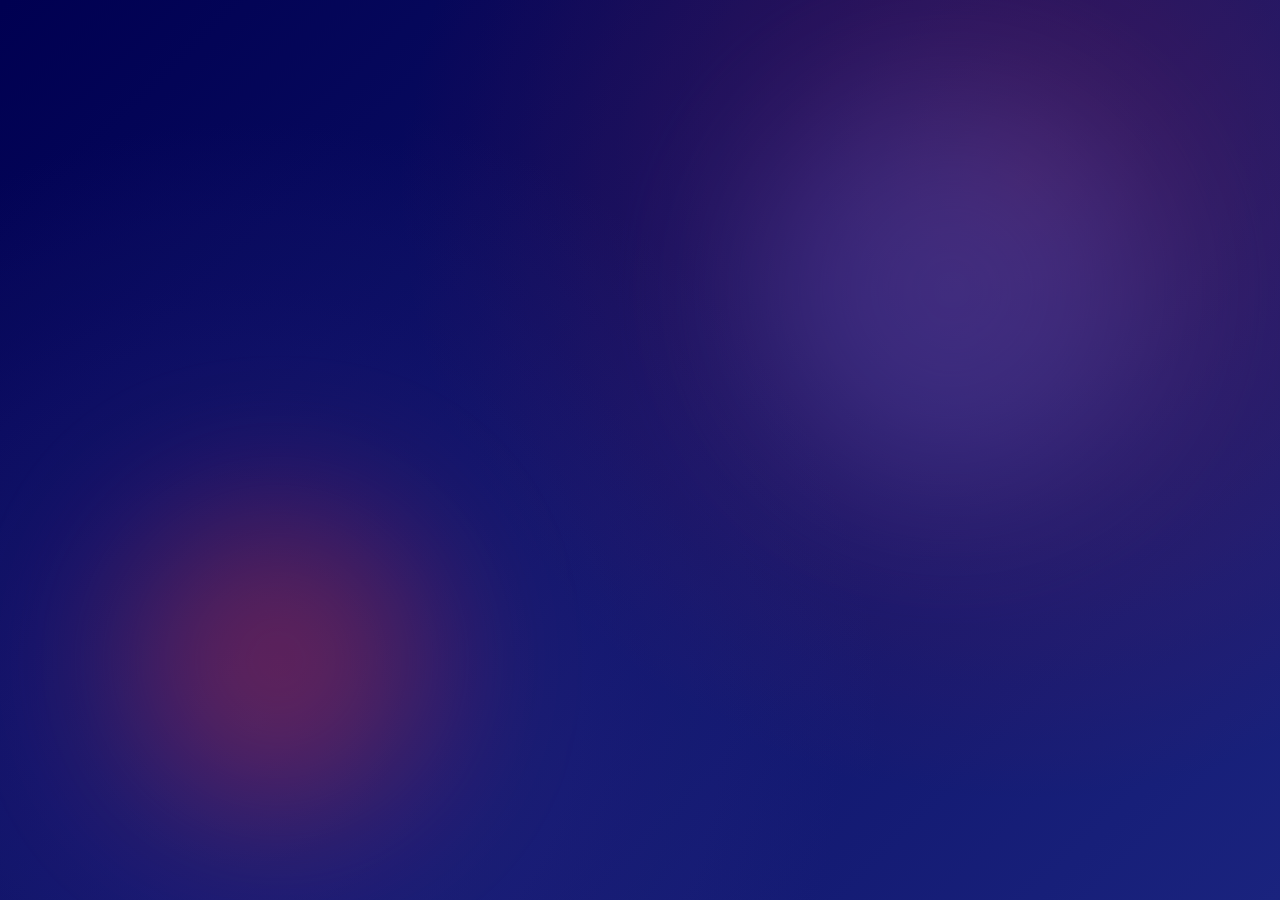
<file: html/index.html>
<!DOCTYPE html>
<html lang="fr">
<head>
    <meta charset="UTF-8">
    <meta name="viewport" content="width=device-width, initial-scale=1.0">
    <title>🚔 MDT Police - Gestion Véhicules | Système Intégré</title>
    <link rel="stylesheet" href="style.css">
    <link href="https://fonts.googleapis.com/css2?family=Inter:wght@300;400;500;600;700;800&family=Poppins:wght@400;500;600;700&display=swap" rel="stylesheet">
    <link rel="stylesheet" href="https://cdnjs.cloudflare.com/ajax/libs/font-awesome/6.4.0/css/all.min.css">
</head>
<body>
    <!-- Écran de connexion -->
    <div class="login-screen" id="loginScreen">
        <div class="login-background"></div>
        <div class="login-glow login-glow-1"></div>
        <div class="login-glow login-glow-2"></div>
        
        <div class="login-card">
            <div class="login-logo">
                <i class="fas fa-shield-alt"></i>
            </div>
            <h1 class="login-title">MDT Police</h1>
            <p class="login-subtitle">Système intégré de gestion des véhicules</p>
            
            <form id="loginForm">
                <div class="form-group">
                    <label for="username">
                        <i class="fas fa-user"></i> Identifiant
                    </label>
                    <div class="input-group">
                        <i class="fas fa-user-circle"></i>
                        <input type="text" id="username" class="form-control" 
                               placeholder="Entrez votre identifiant" value="agent.police" required>
                    </div>
                </div>
                
                <div class="form-group">
                    <label for="password">
                        <i class="fas fa-lock"></i> Mot de passe
                    </label>
                    <div class="input-group">
                        <i class="fas fa-key"></i>
                        <input type="password" id="password" class="form-control" 
                               placeholder="Entrez votre mot de passe" value="••••••••" required>
                    </div>
                </div>
                
                <div class="form-group">
                    <label for="station">
                        <i class="fas fa-building"></i> Commissariat
                    </label>
                    <div class="input-group">
                        <i class="fas fa-map-marker-alt"></i>
                        <select id="station" class="form-control" required>
                            <option value="">Sélectionnez votre commissariat</option>
                            <option value="HQ">Quartier Général</option>
                            <option value="PRECINCT_1">Commissariat Centre</option>
                            <option value="PRECINCT_2">Commissariat Nord</option>
                            <option value="PRECINCT_3">Commissariat Sud</option>
                            <option value="TRAFFIC">Unité Circulation</option>
                        </select>
                    </div>
                </div>
                
                <button type="submit" class="login-btn" id="loginBtn">
                    <i class="fas fa-sign-in-alt"></i> Connexion
                </button>
            </form>
            
            <div class="login-footer">
                <p class="login-hint">
                    <i class="fas fa-info-circle"></i>
                    Démo : utilisez "agent.police" et cliquez sur "Connexion"
                </p>
                <div class="login-security">
                    <i class="fas fa-shield-check"></i>
                    <span>Système sécurisé - Protocole TLS 1.3</span>
                </div>
            </div>
        </div>
    </div>

    <!-- Interface MDT -->
    <div class="mdt-container" id="mdtApp" style="display: none;">
        <!-- Header -->
        <header class="mdt-header">
            <div class="header-left">
                <div class="logo">
                    <i class="fas fa-car"></i>
                </div>
                <div class="title-container">
                    <div class="title">MDT Police</div>
                    <div class="title-sub">Gestion des Véhicules</div>
                    <div class="header-badge" id="connectionStatus">
                        <i class="fas fa-wifi"></i>
                        <span>Connecté</span>
                    </div>
                </div>
            </div>
            
            <div class="header-center">
                <div class="header-info">
                    <div class="info-item">
                        <i class="fas fa-clock"></i>
                        <span id="currentDateTime"></span>
                    </div>
                    <div class="info-item">
                        <i class="fas fa-map-marker-alt"></i>
                        <span id="currentStation">Quartier Général</span>
                    </div>
                    <div class="info-item">
                        <i class="fas fa-id-card"></i>
                        <span id="badgeNumber">Badge: PD-7890</span>
                    </div>
                </div>
            </div>
            
            <div class="header-right">
                <div class="user-info" id="userProfile">
                    <div class="user-avatar">
                        <i class="fas fa-user"></i>
                    </div>
                    <div class="user-details">
                        <div class="user-name">Hortl</div>
                        <div class="user-role">Responsable Véhicules</div>
                        <div class="user-status" id="userStatus">En service</div>
                    </div>
                    <div class="status-indicator status-online"></div>
                </div>
                
                <div class="header-actions">
                    <button class="btn-icon" id="notificationsBtn" title="Notifications">
                        <i class="fas fa-bell"></i>
                        <span class="notification-badge">3</span>
                    </button>
                    
                    <button class="btn-icon" id="settingsBtn" title="Paramètres">
                        <i class="fas fa-cog"></i>
                    </button>
                    
                    <button class="btn-icon" id="statusToggleBtn" title="Changer statut">
                        <i class="fas fa-toggle-on"></i>
                    </button>
                    
                    <button class="btn-icon logout-btn" id="logoutBtn" title="Déconnexion">
                        <i class="fas fa-sign-out-alt"></i>
                    </button>
                </div>
            </div>
        </header>

        <!-- Main Content -->
        <main class="mdt-main">
            <!-- Sidebar -->
            <nav class="sidebar">
                <div class="nav-section">
                    <div class="nav-title">Navigation Principale</div>
                    <button class="nav-item active" data-tab="dashboard">
                        <div class="nav-icon">
                            <i class="fas fa-tachometer-alt"></i>
                        </div>
                        <span class="nav-text">Tableau de bord</span>
                        <div class="nav-indicator"></div>
                    </button>
                    
                    <button class="nav-item" data-tab="vehicles">
                        <div class="nav-icon">
                            <i class="fas fa-car"></i>
                        </div>
                        <span class="nav-text">Véhicules Achetés</span>
                        <div class="nav-badge" id="vehicleCount">10</div>
                    </button>
                    
                    <button class="nav-item" data-tab="inventory">
                        <div class="nav-icon">
                            <i class="fas fa-clipboard-list"></i>
                        </div>
                        <span class="nav-text">Inventaire</span>
                    </button>
                    
                    <button class="nav-item" data-tab="citizens">
                        <div class="nav-icon">
                            <i class="fas fa-users"></i>
                        </div>
                        <span class="nav-text">Citoyens</span>
                    </button>
                    
                    <button class="nav-item" data-tab="reports">
                        <div class="nav-icon">
                            <i class="fas fa-chart-bar"></i>
                        </div>
                        <span class="nav-text">Rapports</span>
                        <div class="nav-badge new">5</div>
                    </button>
                </div>
                
                <div class="nav-section">
                    <div class="nav-title">Outils</div>
                    <button class="nav-item" data-tab="search">
                        <div class="nav-icon">
                            <i class="fas fa-search"></i>
                        </div>
                        <span class="nav-text">Recherche Avancée</span>
                    </button>
                    
                    <button class="nav-item" data-tab="analytics">
                        <div class="nav-icon">
                            <i class="fas fa-chart-line"></i>
                        </div>
                        <span class="nav-text">Analytique</span>
                    </button>
                    
                    <button class="nav-item" data-tab="maintenance">
                        <div class="nav-icon">
                            <i class="fas fa-tools"></i>
                        </div>
                        <span class="nav-text">Maintenance</span>
                    </button>
                    
                    <button class="nav-item" data-tab="settings">
                        <div class="nav-icon">
                            <i class="fas fa-sliders-h"></i>
                        </div>
                        <span class="nav-text">Configuration</span>
                    </button>
                </div>
                
                <div class="nav-section">
                    <div class="nav-title">Raccourcis</div>
                    <div class="shortcuts-grid">
                        <button class="shortcut-btn" id="quickPlateBtn" title="Recherche plaque">
                            <i class="fas fa-search"></i>
                            <span>Plaque</span>
                        </button>
                        <button class="shortcut-btn" id="quickVinBtn" title="Recherche VIN">
                            <i class="fas fa-barcode"></i>
                            <span>VIN</span>
                        </button>
                        <button class="shortcut-btn" id="quickReportBtn" title="Rapport rapide">
                            <i class="fas fa-file-alt"></i>
                            <span>Rapport</span>
                        </button>
                        <button class="shortcut-btn" id="quickAlertBtn" title="Alerte">
                            <i class="fas fa-exclamation-triangle"></i>
                            <span>Alerte</span>
                        </button>
                    </div>
                </div>
                
                <div class="sidebar-footer">
                    <div class="system-status">
                        <div class="status-label">Système</div>
                        <div class="status-value online">
                            <i class="fas fa-circle"></i> Opérationnel
                        </div>
                    </div>
                    <div class="last-update">
                        <i class="fas fa-sync-alt"></i>
                        Dernière mise à jour : <span id="lastUpdateTime">Aujourd'hui 14:30</span>
                    </div>
                </div>
            </nav>

            <!-- Content Area -->
            <div class="content-area">
                <!-- Dashboard Tab -->
                <div class="content-body" id="dashboardTab">
                    <div class="content-header">
                        <div class="header-title-group">
                            <h1 class="page-title">
                                <i class="fas fa-tachometer-alt"></i>
                                Tableau de Bord
                            </h1>
                            <p class="page-subtitle">Vue d'ensemble du système de gestion des véhicules</p>
                        </div>
                        
                        <div class="header-actions">
                            <button class="btn btn-secondary" id="quickStatsBtn">
                                <i class="fas fa-chart-pie"></i>
                                Statistiques
                            </button>
                            <button class="btn btn-primary" id="refreshBtn">
                                <i class="fas fa-sync-alt"></i> Actualiser
                            </button>
                            <div class="date-selector" id="dateRangeSelector">
                                <i class="fas fa-calendar-alt"></i>
                                <span id="selectedDateRange">Aujourd'hui</span>
                                <i class="fas fa-chevron-down"></i>
                            </div>
                        </div>
                    </div>

                    <!-- Stats Grid -->
                    <div class="stats-grid">
                        <div class="stat-card stat-primary">
                            <div class="stat-header">
                                <div class="stat-info">
                                    <div class="stat-value" id="totalVehicles">10</div>
                                    <div class="stat-label">Véhicules Totaux</div>
                                </div>
                                <div class="stat-icon">
                                    <i class="fas fa-car"></i>
                                </div>
                            </div>
                            <div class="stat-trend">
                                <i class="fas fa-arrow-up"></i>
                                <span>+2 cette semaine</span>
                            </div>
                            <div class="stat-detail">
                                <span class="detail-item">
                                    <i class="fas fa-car-side"></i>
                                    Patrouille: 6
                                </span>
                                <span class="detail-item">
                                    <i class="fas fa-shuttle-van"></i>
                                    Transport: 3
                                </span>
                            </div>
                        </div>
                        
                        <div class="stat-card stat-success">
                            <div class="stat-header">
                                <div class="stat-info">
                                    <div class="stat-value" id="activeVehicles">8</div>
                                    <div class="stat-label">Véhicules Actifs</div>
                                </div>
                                <div class="stat-icon">
                                    <i class="fas fa-check-circle"></i>
                                </div>
                            </div>
                            <div class="stat-trend">
                                <i class="fas fa-arrow-up"></i>
                                <span>95% de disponibilité</span>
                            </div>
                            <div class="stat-progress">
                                <div class="progress-bar">
                                    <div class="progress-fill" style="width: 95%"></div>
                                </div>
                                <span class="progress-text">95%</span>
                            </div>
                        </div>
                        
                        <div class="stat-card stat-warning">
                            <div class="stat-header">
                                <div class="stat-info">
                                    <div class="stat-value" id="pendingVehicles">2</div>
                                    <div class="stat-label">En Attente</div>
                                </div>
                                <div class="stat-icon">
                                    <i class="fas fa-clock"></i>
                                </div>
                            </div>
                            <div class="stat-trend">
                                <i class="fas fa-exclamation-circle"></i>
                                <span>À traiter</span>
                            </div>
                            <div class="stat-actions">
                                <button class="btn-sm btn-warning" id="processPendingBtn">
                                    <i class="fas fa-play"></i>
                                    Traiter
                                </button>
                            </div>
                        </div>
                        
                        <div class="stat-card stat-danger">
                            <div class="stat-header">
                                <div class="stat-info">
                                    <div class="stat-value" id="inactiveVehicles">1</div>
                                    <div class="stat-label">Inactifs</div>
                                </div>
                                <div class="stat-icon">
                                    <i class="fas fa-times-circle"></i>
                                </div>
                            </div>
                            <div class="stat-trend">
                                <i class="fas fa-arrow-down"></i>
                                <span>À réviser</span>
                            </div>
                            <div class="stat-detail">
                                <span class="detail-item alert">
                                    <i class="fas fa-exclamation-triangle"></i>
                                    1 en maintenance
                                </span>
                            </div>
                        </div>
                    </div>

                    <!-- Quick Actions -->
                    <div class="quick-actions">
                        <h3 class="section-title">
                            <i class="fas fa-bolt"></i> Actions Rapides
                        </h3>
                        <div class="actions-grid">
                            <button class="action-card" id="quickAddBtn">
                                <div class="action-icon add">
                                    <i class="fas fa-plus"></i>
                                </div>
                                <div class="action-content">
                                    <div class="action-title">Ajouter un véhicule</div>
                                    <div class="action-desc">Nouvelle acquisition</div>
                                    <div class="action-shortcut">Ctrl + N</div>
                                </div>
                            </button>
                            
                            <button class="action-card" id="quickReportBtn">
                                <div class="action-icon report">
                                    <i class="fas fa-file-export"></i>
                                </div>
                                <div class="action-content">
                                    <div class="action-title">Générer rapport</div>
                                    <div class="action-desc">Export PDF/Excel</div>
                                    <div class="action-shortcut">Ctrl + R</div>
                                </div>
                            </button>
                            
                            <button class="action-card" id="quickSearchBtn">
                                <div class="action-icon search">
                                    <i class="fas fa-search"></i>
                                </div>
                                <div class="action-content">
                                    <div class="action-title">Recherche avancée</div>
                                    <div class="action-desc">Filtres multiples</div>
                                    <div class="action-shortcut">Ctrl + F</div>
                                </div>
                            </button>
                            
                            <button class="action-card" id="quickCheckBtn">
                                <div class="action-icon check">
                                    <i class="fas fa-clipboard-check"></i>
                                </div>
                                <div class="action-content">
                                    <div class="action-title">Vérification</div>
                                    <div class="action-desc">Contrôle routine</div>
                                    <div class="action-shortcut">Ctrl + V</div>
                                </div>
                            </button>
                        </div>
                    </div>

                    <!-- Charts Section -->
                    <div class="charts-section">
                        <div class="chart-container">
                            <h4 class="chart-title">
                                <i class="fas fa-chart-bar"></i>
                                Véhicules par statut
                            </h4>
                            <div class="chart" id="statusChart">
                                <div class="chart-bar" data-status="active" style="height: 80%">
                                    <div class="bar-label">Actifs</div>
                                    <div class="bar-value">8</div>
                                </div>
                                <div class="chart-bar" data-status="pending" style="height: 20%">
                                    <div class="bar-label">En attente</div>
                                    <div class="bar-value">2</div>
                                </div>
                                <div class="chart-bar" data-status="inactive" style="height: 10%">
                                    <div class="bar-label">Inactifs</div>
                                    <div class="bar-value">1</div>
                                </div>
                            </div>
                        </div>
                        
                        <div class="chart-container">
                            <h4 class="chart-title">
                                <i class="fas fa-chart-pie"></i>
                                Répartition par type
                            </h4>
                            <div class="pie-chart" id="typeChart">
                                <div class="pie-segment" data-type="patrol" style="--percentage: 60%; --color: #3b82f6;">
                                    <div class="segment-label">Patrouille</div>
                                </div>
                                <div class="pie-segment" data-type="transport" style="--percentage: 30%; --color: #10b981;">
                                    <div class="segment-label">Transport</div>
                                </div>
                                <div class="pie-segment" data-type="admin" style="--percentage: 10%; --color: #8b5cf6;">
                                    <div class="segment-label">Admin</div>
                                </div>
                            </div>
                        </div>
                    </div>

                    <!-- Recent Activity -->
                    <div class="recent-activity">
                        <div class="activity-header">
                            <h3 class="section-title">
                                <i class="fas fa-history"></i> Activité Récente
                            </h3>
                            <button class="btn-sm" id="viewAllActivity">
                                Voir tout <i class="fas fa-arrow-right"></i>
                            </button>
                        </div>
                        <div class="activity-list">
                            <div class="activity-item new">
                                <div class="activity-icon">
                                    <i class="fas fa-car"></i>
                                </div>
                                <div class="activity-content">
                                    <div class="activity-title">Nouveau véhicule ajouté</div>
                                    <div class="activity-desc">Accueil - Koffi Diabo • VH-2025-001</div>
                                    <div class="activity-time">Il y a 2 heures</div>
                                </div>
                                <button class="activity-action">
                                    <i class="fas fa-external-link-alt"></i>
                                </button>
                            </div>
                            
                            <div class="activity-item update">
                                <div class="activity-icon">
                                    <i class="fas fa-edit"></i>
                                </div>
                                <div class="activity-content">
                                    <div class="activity-title">Mise à jour effectuée</div>
                                    <div class="activity-desc">Effectifs - Scott Darryon • Statut changé</div>
                                    <div class="activity-time">Il y a 4 heures</div>
                                </div>
                                <button class="activity-action">
                                    <i class="fas fa-external-link-alt"></i>
                                </button>
                            </div>
                            
                            <div class="activity-item report">
                                <div class="activity-icon">
                                    <i class="fas fa-file-alt"></i>
                                </div>
                                <div class="activity-content">
                                    <div class="activity-title">Rapport généré</div>
                                    <div class="activity-desc">Synthèse mensuelle • Export PDF</div>
                                    <div class="activity-time">Aujourd'hui 10:30</div>
                                </div>
                                <button class="activity-action">
                                    <i class="fas fa-download"></i>
                                </button>
                            </div>
                            
                            <div class="activity-item alert">
                                <div class="activity-icon">
                                    <i class="fas fa-exclamation-triangle"></i>
                                </div>
                                <div class="activity-content">
                                    <div class="activity-title">Maintenance requise</div>
                                    <div class="activity-desc">Véhicule #VH-2025-004 • Contrôle technique</div>
                                    <div class="activity-time">Hier 16:45</div>
                                </div>
                                <button class="activity-action">
                                    <i class="fas fa-tools"></i>
                                </button>
                            </div>
                        </div>
                    </div>
                </div>

                <!-- Vehicles Tab -->
                <div class="content-body" id="vehiclesTab" style="display: none;">
                    <div class="content-header">
                        <div class="header-title-group">
                            <h1 class="page-title">
                                <i class="fas fa-car"></i>
                                Liste des Véhicules Achetés
                            </h1>
                            <p class="page-subtitle">Gestion complète des transactions de véhicules</p>
                        </div>
                        
                        <div class="header-actions">
                            <div class="search-container">
                                <div class="search-box">
                                    <i class="fas fa-search"></i>
                                    <input type="text" id="vehicleSearch" placeholder="Rechercher véhicule, plaque, VIN...">
                                    <button class="search-btn" id="advancedSearchBtn" title="Recherche avancée">
                                        <i class="fas fa-filter"></i>
                                    </button>
                                </div>
                                <div class="search-options">
                                    <button class="option-btn active" data-search="all">Tous</button>
                                    <button class="option-btn" data-search="active">Actifs</button>
                                    <button class="option-btn" data-search="pending">En attente</button>
                                </div>
                            </div>
                            <div class="action-buttons">
                                <button class="btn btn-secondary" id="exportBtn">
                                    <i class="fas fa-download"></i>
                                    Exporter
                                </button>
                                <button class="btn btn-primary" id="addVehicleBtn">
                                    <i class="fas fa-plus-circle"></i>
                                    Nouveau Véhicule
                                </button>
                            </div>
                        </div>
                    </div>

                    <!-- Tableau des véhicules -->
                    <div class="table-container">
                        <div class="table-header">
                            <div class="table-info">
                                <div class="table-summary">
                                    <span class="table-count">10 véhicules trouvés</span>
                                    <span class="table-selected" id="selectedCount">0 sélectionnés</span>
                                </div>
                                <div class="table-filters">
                                    <div class="filter-group">
                                        <label for="statusFilter">
                                            <i class="fas fa-filter"></i>
                                            Statut
                                        </label>
                                        <select class="filter-select" id="statusFilter">
                                            <option value="all">Tous les statuts</option>
                                            <option value="active">Actifs</option>
                                            <option value="pending">En attente</option>
                                            <option value="inactive">Inactifs</option>
                                        </select>
                                    </div>
                                    
                                    <div class="filter-group">
                                        <label for="typeFilter">
                                            <i class="fas fa-car"></i>
                                            Type
                                        </label>
                                        <select class="filter-select" id="typeFilter">
                                            <option value="all">Tous les types</option>
                                            <option value="patrol">Patrouille</option>
                                            <option value="transport">Transport</option>
                                            <option value="admin">Administratif</option>
                                            <option value="special">Spécial</option>
                                        </select>
                                    </div>
                                    
                                    <div class="filter-group">
                                        <label for="sortFilter">
                                            <i class="fas fa-sort"></i>
                                            Trier par
                                        </label>
                                        <select class="filter-select" id="sortFilter">
                                            <option value="date-desc">Date récente</option>
                                            <option value="date-asc">Date ancienne</option>
                                            <option value="name-asc">Nom A-Z</option>
                                            <option value="name-desc">Nom Z-A</option>
                                        </select>
                                    </div>
                                    
                                    <button class="btn-sm btn-secondary" id="clearFiltersBtn">
                                        <i class="fas fa-times"></i>
                                        Effacer
                                    </button>
                                </div>
                            </div>
                            
                            <div class="table-actions" id="bulkActions" style="display: none;">
                                <span class="bulk-title">Actions groupées :</span>
                                <button class="btn-sm btn-success" id="bulkActivateBtn">
                                    <i class="fas fa-check"></i>
                                    Activer
                                </button>
                                <button class="btn-sm btn-warning" id="bulkPendingBtn">
                                    <i class="fas fa-clock"></i>
                                    Mettre en attente
                                </button>
                                <button class="btn-sm btn-danger" id="bulkDeleteBtn">
                                    <i class="fas fa-trash"></i>
                                    Supprimer
                                </button>
                                <button class="btn-sm btn-secondary" id="bulkExportBtn">
                                    <i class="fas fa-file-export"></i>
                                    Exporter
                                </button>
                            </div>
                        </div>
                        
                        <div class="table-wrapper">
                            <table class="vehicles-table">
                                <thead>
                                    <tr>
                                        <th class="select-column">
                                            <input type="checkbox" id="selectAll">
                                        </th>
                                        <th class="general-column">
                                            <div class="column-header">
                                                GÉNÉRAL
                                                <i class="fas fa-sort"></i>
                                            </div>
                                        </th>
                                        <th class="details-column">
                                            <div class="column-header">
                                                DÉTAILS
                                                <i class="fas fa-chevron-right"></i>
                                            </div>
                                        </th>
                                        <th class="date-column">
                                            <div class="column-header">
                                                DATE
                                                <i class="fas fa-calendar"></i>
                                            </div>
                                        </th>
                                        <th class="buyer-column">
                                            <div class="column-header">
                                                ACHETEUR
                                                <i class="fas fa-user"></i>
                                            </div>
                                        </th>
                                        <th class="seller-column">
                                            <div class="column-header">
                                                VENDEUR
                                                <i class="fas fa-user-tie"></i>
                                            </div>
                                        </th>
                                        <th class="status-column">
                                            <div class="column-header">
                                                STATUT
                                                <i class="fas fa-circle"></i>
                                            </div>
                                        </th>
                                        <th class="actions-column">
                                            <div class="column-header">
                                                ACTIONS
                                            </div>
                                        </th>
                                    </tr>
                                </thead>
                                <tbody id="vehiclesTableBody">
                                    <!-- Les lignes seront générées dynamiquement -->
                                </tbody>
                            </table>
                        </div>
                        
                        <div class="table-footer">
                            <div class="table-summary">
                                Affichage de <strong>5</strong> sur <strong>10</strong> véhicules
                            </div>
                            <div class="pagination">
                                <button class="pagination-btn prev" disabled>
                                    <i class="fas fa-chevron-left"></i>
                                </button>
                                <button class="pagination-btn active">1</button>
                                <button class="pagination-btn">2</button>
                                <button class="pagination-btn next">
                                    <i class="fas fa-chevron-right"></i>
                                </button>
                                <div class="pagination-info">
                                    Page 1 sur 2
                                </div>
                            </div>
                            <div class="table-settings">
                                <select class="page-size-select" id="pageSizeSelect">
                                    <option value="5">5 par page</option>
                                    <option value="10" selected>10 par page</option>
                                    <option value="25">25 par page</option>
                                    <option value="50">50 par page</option>
                                </select>
                            </div>
                        </div>
                    </div>
                    
                    <!-- Signature Section -->
                    <div class="signature-section">
                        <div class="signature-container">
                            <div class="signature-line"></div>
                            <div class="signature-content">
                                <div class="signature-name" id="signatureName"> Hort</div>
                                <div class="signature-title">
                                    <i class="fas fa-badge-check"></i>
                                    Responsable Véhicules - Département Police
                                </div>
                                <div class="signature-date" id="signatureDate">28 novembre 2025</div>
                            </div>
                        </div>
                    </div>
                </div>
            </div>
        </main>

        <!-- Footer -->
        <footer class="mdt-footer">
            <div class="footer-left">
                <div class="system-info">
                    <div class="system-status">
                        <i class="fas fa-server"></i>
                        <span>Système MDT v3.2.1</span>
                        <span class="version-badge">Stable</span>
                    </div>
                    <div class="connection-status" id="connectionInfo">
                        <i class="fas fa-wifi"></i>
                        <span>Connexion stable • 45ms</span>
                    </div>
                </div>
            </div>
            
            <div class="footer-center">
                <div class="footer-logo">
                    <i class="fas fa-shield-alt"></i>
                    <span>San Andreas State Police • Système MDT</span>
                </div>
                <div class="footer-copyright">
                    © 2025 Département des Transports et Véhicules
                </div>
            </div>
            
            <div class="footer-right">
                <div class="footer-actions">
                    <button class="footer-btn" id="helpBtn" title="Aide">
                        <i class="fas fa-question-circle"></i>
                        <span class="tooltip">Aide</span>
                    </button>
                    <button class="footer-btn" id="printBtn" title="Imprimer">
                        <i class="fas fa-print"></i>
                        <span class="tooltip">Imprimer</span>
                    </button>
                    <button class="footer-btn" id="fullscreenBtn" title="Plein écran">
                        <i class="fas fa-expand"></i>
                        <span class="tooltip">Plein écran</span>
                    </button>
                    <button class="footer-btn" id="darkModeBtn" title="Mode sombre">
                        <i class="fas fa-moon"></i>
                        <span class="tooltip">Mode sombre</span>
                    </button>
                </div>
                <div class="current-time">
                    <i class="fas fa-clock"></i>
                    <span id="currentTime">14:30:45</span>
                    <span class="timezone">CEST</span>
                </div>
            </div>
        </footer>
    </div>

    <!-- Modal d'ajout de véhicule -->
    <div class="modal" id="addVehicleModal">
        <div class="modal-content">
            <div class="modal-header">
                <h3 class="modal-title">
                    <i class="fas fa-plus-circle"></i>
                    Ajouter un nouveau véhicule
                </h3>
                <button class="modal-close" id="closeModalBtn">
                    <i class="fas fa-times"></i>
                </button>
            </div>
            <div class="modal-body">
                <div class="modal-stepper">
                    <div class="stepper-step active">1. Informations</div>
                    <div class="stepper-step">2. Détails</div>
                    <div class="stepper-step">3. Validation</div>
                </div>
                <form id="vehicleForm" class="vehicle-form">
                    <!-- Le formulaire sera généré dynamiquement -->
                </form>
            </div>
            <div class="modal-footer">
                <button class="btn btn-secondary" id="cancelBtn">
                    Annuler
                </button>
                <button class="btn btn-primary" id="submitVehicleBtn">
                    <i class="fas fa-save"></i>
                    Enregistrer le véhicule
                </button>
            </div>
        </div>
    </div>

    <!-- Modal de détails -->
    <div class="modal" id="vehicleDetailsModal">
        <div class="modal-content large">
            <div class="modal-header">
                <h3 class="modal-title">
                    <i class="fas fa-car"></i>
                    Détails du véhicule
                </h3>
                <button class="modal-close" id="closeDetailsBtn">
                    <i class="fas fa-times"></i>
                </button>
            </div>
            <div class="modal-body">
                <div id="vehicleDetailsContent">
                    <!-- Les détails seront chargés dynamiquement -->
                </div>
            </div>
        </div>
    </div>

    <!-- Notifications Panel -->
    <div class="notifications-panel" id="notificationsPanel">
        <div class="notifications-header">
            <h4><i class="fas fa-bell"></i> Notifications</h4>
            <button class="btn-sm" id="markAllReadBtn">
                Tout marquer comme lu
            </button>
        </div>
        <div class="notifications-list" id="notificationsList">
            <!-- Les notifications seront chargées dynamiquement -->
        </div>
    </div>

    <!-- Loading Overlay -->
    <div class="loading-overlay" id="loadingOverlay">
        <div class="loading-content">
            <div class="loading-spinner">
                <i class="fas fa-spinner fa-spin"></i>
            </div>
            <div class="loading-text" id="loadingText">Chargement...</div>
        </div>
    </div>

    <!-- Toast Notifications -->
    <div id="toastContainer"></div>

    <!-- Scripts -->
    <script src="script.js"></script>
    <script>
        // Initialisation de l'application
        document.addEventListener('DOMContentLoaded', function() {
            // Initialiser l'application
            if (typeof initApplication === 'function') {
                initApplication();
            }
            
            // Gestion de la connexion
            const loginForm = document.getElementById('loginForm');
            const loginBtn = document.getElementById('loginBtn');
            const loginScreen = document.getElementById('loginScreen');
            const mdtApp = document.getElementById('mdtApp');
            
            loginForm.addEventListener('submit', function(e) {
                e.preventDefault();
                
                const username = document.getElementById('username').value;
                const password = document.getElementById('password').value;
                const station = document.getElementById('station').value;
                
                if (!username || !password || !station) {
                    showToast('Veuillez remplir tous les champs', 'error');
                    return;
                }
                
                // Afficher le chargement
                showLoading('Connexion en cours...');
                
                // Simulation de connexion
                setTimeout(() => {
                    hideLoading();
                    loginScreen.style.opacity = '0';
                    setTimeout(() => {
                        loginScreen.style.display = 'none';
                        mdtApp.style.display = 'flex';
                        setTimeout(() => {
                            mdtApp.style.opacity = '1';
                            // Mettre à jour les informations de l'utilisateur
                            document.getElementById('currentStation').textContent = 
                                document.querySelector(`#station option[value="${station}"]`).textContent;
                            showToast('Connexion réussie !', 'success');
                            // Démarrer les mises à jour en temps réel
                            startRealTimeUpdates();
                        }, 50);
                    }, 300);
                }, 1500);
            });
            
            // Déconnexion
            document.getElementById('logoutBtn').addEventListener('click', function() {
                if (confirm('Êtes-vous sûr de vouloir vous déconnecter ?')) {
                    mdtApp.style.opacity = '0';
                    setTimeout(() => {
                        mdtApp.style.display = 'none';
                        loginScreen.style.display = 'flex';
                        setTimeout(() => {
                            loginScreen.style.opacity = '1';
                            // Réinitialiser le formulaire
                            loginForm.reset();
                            document.getElementById('username').value = 'agent.police';
                            document.getElementById('password').value = '••••••••';
                            showToast('Déconnexion réussie', 'info');
                        }, 50);
                    }, 300);
                }
            });
            
            // Navigation
            const navItems = document.querySelectorAll('.nav-item');
            const contentBodies = document.querySelectorAll('.content-body');
            
            navItems.forEach(item => {
                item.addEventListener('click', function() {
                    const tab = this.getAttribute('data-tab');
                    
                    // Mettre à jour la navigation
                    navItems.forEach(nav => nav.classList.remove('active'));
                    this.classList.add('active');
                    
                    // Afficher le contenu correspondant
                    contentBodies.forEach(body => {
                        body.style.display = 'none';
                        if (body.id === tab + 'Tab') {
                            body.style.display = 'block';
                            // Déclencher un événement de changement d'onglet
                            document.dispatchEvent(new CustomEvent('tabChanged', { 
                                detail: { tab: tab } 
                            }));
                        }
                    });
                    
                    // Ajouter une notification pour le nouvel onglet
                    if (tab !== 'dashboard') {
                        showToast(`Navigation vers ${this.querySelector('.nav-text').textContent}`, 'info');
                    }
                });
            });
            
            // Mise à jour de l'heure
            function updateDateTime() {
                const now = new Date();
                const timeStr = now.toLocaleTimeString('fr-FR', {
                    hour: '2-digit',
                    minute: '2-digit',
                    second: '2-digit'
                });
                const dateStr = now.toLocaleDateString('fr-FR', {
                    weekday: 'long',
                    year: 'numeric',
                    month: 'long',
                    day: 'numeric'
                });
                
                const timeElement = document.getElementById('currentTime');
                const dateTimeElement = document.getElementById('currentDateTime');
                
                if (timeElement) timeElement.textContent = timeStr;
                if (dateTimeElement) dateTimeElement.textContent = `${dateStr} ${timeStr}`;
            }
            
            // Fonction pour afficher les toasts
            function showToast(message, type = 'info') {
                const toast = document.createElement('div');
                toast.className = `toast toast-${type}`;
                toast.innerHTML = `
                    <i class="fas fa-${getToastIcon(type)}"></i>
                    <span>${message}</span>
                    <button class="toast-close"><i class="fas fa-times"></i></button>
                `;
                
                const container = document.getElementById('toastContainer');
                container.appendChild(toast);
                
                // Animation d'entrée
                setTimeout(() => toast.classList.add('show'), 10);
                
                // Fermeture automatique
                setTimeout(() => {
                    toast.classList.remove('show');
                    setTimeout(() => toast.remove(), 300);
                }, 5000);
                
                // Fermeture manuelle
                toast.querySelector('.toast-close').addEventListener('click', () => {
                    toast.classList.remove('show');
                    setTimeout(() => toast.remove(), 300);
                });
            }
            
            function getToastIcon(type) {
                const icons = {
                    'success': 'check-circle',
                    'error': 'exclamation-circle',
                    'warning': 'exclamation-triangle',
                    'info': 'info-circle'
                };
                return icons[type] || 'info-circle';
            }
            
            // Fonction de chargement
            function showLoading(text = 'Chargement...') {
                const overlay = document.getElementById('loadingOverlay');
                const textElement = document.getElementById('loadingText');
                textElement.textContent = text;
                overlay.style.display = 'flex';
                setTimeout(() => overlay.style.opacity = '1', 10);
            }
            
            function hideLoading() {
                const overlay = document.getElementById('loadingOverlay');
                overlay.style.opacity = '0';
                setTimeout(() => overlay.style.display = 'none', 300);
            }
            
            // Mises à jour en temps réel
            function startRealTimeUpdates() {
                // Mettre à jour l'heure toutes les secondes
                setInterval(updateDateTime, 1000);
                updateDateTime();
                
                // Simulation de mises à jour de données
                setInterval(() => {
                    const time = new Date().toLocaleTimeString('fr-FR', { 
                        hour: '2-digit', 
                        minute: '2-digit' 
                    });
                    document.getElementById('lastUpdateTime').textContent = `Aujourd'hui ${time}`;
                }, 30000);
                
                // Simulation de changement de statut de connexion
                setInterval(() => {
                    const status = document.getElementById('connectionStatus');
                    const isOnline = Math.random() > 0.1; // 90% de chance d'être en ligne
                    
                    if (isOnline) {
                        status.innerHTML = '<i class="fas fa-wifi"></i><span>Connecté</span>';
                        status.className = 'header-badge online';
                    } else {
                        status.innerHTML = '<i class="fas fa-wifi-slash"></i><span>Déconnecté</span>';
                        status.className = 'header-badge offline';
                        showToast('Perte de connexion détectée', 'warning');
                    }
                }, 60000);
            }
            
            // Raccourcis clavier
            document.addEventListener('keydown', function(e) {
                // Ctrl + N : Nouveau véhicule
                if (e.ctrlKey && e.key === 'n') {
                    e.preventDefault();
                    document.getElementById('addVehicleBtn').click();
                }
                
                // Ctrl + F : Recherche
                if (e.ctrlKey && e.key === 'f') {
                    e.preventDefault();
                    document.getElementById('vehicleSearch').focus();
                }
                
                // Ctrl + R : Actualiser
                if (e.ctrlKey && e.key === 'r') {
                    e.preventDefault();
                    document.getElementById('refreshBtn').click();
                }
                
                // Ctrl + S : Sauvegarder
                if (e.ctrlKey && e.key === 's') {
                    e.preventDefault();
                    showToast('Sauvegarde en cours...', 'info');
                }
                
                // Échap : Fermer modals
                if (e.key === 'Escape') {
                    const modals = document.querySelectorAll('.modal');
                    modals.forEach(modal => {
                        if (modal.style.display === 'flex') {
                            modal.style.opacity = '0';
                            setTimeout(() => modal.style.display = 'none', 300);
                        }
                    });
                }
            });
            
            // Initialiser les événements de l'interface
            initUIEvents();
            
            function initUIEvents() {
                // Plein écran
                document.getElementById('fullscreenBtn').addEventListener('click', function() {
                    if (!document.fullscreenElement) {
                        document.documentElement.requestFullscreen();
                        showToast('Mode plein écran activé', 'info');
                    } else {
                        document.exitFullscreen();
                        showToast('Mode plein écran désactivé', 'info');
                    }
                });
                
                // Mode sombre
                document.getElementById('darkModeBtn').addEventListener('click', function() {
                    document.body.classList.toggle('dark-mode');
                    const icon = this.querySelector('i');
                    if (document.body.classList.contains('dark-mode')) {
                        icon.className = 'fas fa-sun';
                        showToast('Mode sombre activé', 'info');
                    } else {
                        icon.className = 'fas fa-moon';
                        showToast('Mode clair activé', 'info');
                    }
                });
                
                // Aide
                document.getElementById('helpBtn').addEventListener('click', function() {
                    showToast('Ouverture de l\'aide...', 'info');
                    setTimeout(() => {
                        alert('Aide MDT Police\n\n' +
                              'Raccourcis clavier :\n' +
                              '• Ctrl + N : Nouveau véhicule\n' +
                              '• Ctrl + F : Recherche\n' +
                              '• Ctrl + R : Actualiser\n' +
                              '• Ctrl + S : Sauvegarder\n' +
                              '• Échap : Fermer les modals\n\n' +
                              'Pour plus d\'assistance, contactez le support technique.');
                    }, 500);
                });
                
                // Imprimer
                document.getElementById('printBtn').addEventListener('click', function() {
                    showToast('Préparation de l\'impression...', 'info');
                    setTimeout(() => window.print(), 1000);
                });
            }
            
            // Exposer les fonctions globales
            window.showToast = showToast;
            window.showLoading = showLoading;
            window.hideLoading = hideLoading;
        });
    </script>
</body>
</html>
</file>
<file: html/style.css>
/* ==========================================================================
   MDT Police - Système de Gestion des Véhicules
   Version: 3.2.1
   Auteur: Département Police
   ========================================================================== */

/* ==========================================================================
   Variables et Reset
   ========================================================================== */
:root {
    /* Couleurs principales */
    --primary-color: #1a237e;
    --primary-light: #534bae;
    --primary-dark: #000051;
    --secondary-color: #d32f2f;
    --secondary-light: #ff6659;
    --secondary-dark: #9a0007;
    
    /* Couleurs de statut */
    --success-color: #2e7d32;
    --success-light: #4caf50;
    --warning-color: #f57c00;
    --warning-light: #ff9800;
    --danger-color: #c62828;
    --danger-light: #ef5350;
    --info-color: #0277bd;
    --info-light: #03a9f4;
    
    /* Couleurs neutres */
    --dark-color: #121212;
    --light-color: #f5f5f5;
    --gray-50: #fafafa;
    --gray-100: #f5f5f5;
    --gray-200: #eeeeee;
    --gray-300: #e0e0e0;
    --gray-400: #bdbdbd;
    --gray-500: #9e9e9e;
    --gray-600: #757575;
    --gray-700: #616161;
    --gray-800: #424242;
    --gray-900: #212121;
    
    /* Ombres */
    --shadow-sm: 0 1px 2px rgba(0, 0, 0, 0.05);
    --shadow-md: 0 4px 6px rgba(0, 0, 0, 0.1);
    --shadow-lg: 0 10px 15px rgba(0, 0, 0, 0.1);
    --shadow-xl: 0 20px 25px rgba(0, 0, 0, 0.15);
    --shadow-2xl: 0 25px 50px rgba(0, 0, 0, 0.25);
    
    /* Bordures */
    --border-radius-sm: 4px;
    --border-radius: 8px;
    --border-radius-lg: 12px;
    --border-radius-xl: 16px;
    --border-radius-2xl: 20px;
    
    /* Transitions */
    --transition-fast: 150ms ease;
    --transition-normal: 300ms ease;
    --transition-slow: 500ms ease;
    
    /* Typographie */
    --font-primary: 'Inter', sans-serif;
    --font-secondary: 'Poppins', sans-serif;
    
    /* Espacements */
    --spacing-xs: 0.25rem;
    --spacing-sm: 0.5rem;
    --spacing: 1rem;
    --spacing-md: 1.5rem;
    --spacing-lg: 2rem;
    --spacing-xl: 3rem;
    --spacing-2xl: 4rem;
    
    /* Z-index */
    --z-dropdown: 100;
    --z-sticky: 200;
    --z-fixed: 300;
    --z-modal: 400;
    --z-popover: 500;
    --z-tooltip: 600;
    --z-toast: 700;
}

/* Mode sombre */
.dark-mode {
    --dark-color: #f5f5f5;
    --light-color: #121212;
    --gray-50: #212121;
    --gray-100: #424242;
    --gray-200: #616161;
    --gray-300: #757575;
    --gray-400: #9e9e9e;
    --gray-500: #bdbdbd;
    --gray-600: #e0e0e0;
    --gray-700: #eeeeee;
    --gray-800: #f5f5f5;
    --gray-900: #fafafa;
}

/* Reset et base */
* {
    margin: 0;
    padding: 0;
    box-sizing: border-box;
}

html {
    font-size: 16px;
    scroll-behavior: smooth;
}

body {
    font-family: var(--font-primary);
    line-height: 1.6;
    color: var(--gray-800);
    background: var(--light-color);
    overflow-x: hidden;
    transition: background-color var(--transition-normal);
}

/* ==========================================================================
   Écran de connexion
   ========================================================================== */
.login-screen {
    position: fixed;
    top: 0;
    left: 0;
    width: 100%;
    height: 100%;
    display: flex;
    align-items: center;
    justify-content: center;
    background: linear-gradient(135deg, var(--primary-dark) 0%, var(--primary-color) 100%);
    z-index: var(--z-modal);
    transition: opacity var(--transition-normal);
    padding: var(--spacing);
}

.login-background {
    position: absolute;
    width: 100%;
    height: 100%;
    background: 
        radial-gradient(circle at 20% 80%, rgba(83, 75, 174, 0.3) 0%, transparent 50%),
        radial-gradient(circle at 80% 20%, rgba(211, 47, 47, 0.3) 0%, transparent 50%),
        linear-gradient(135deg, var(--primary-dark), var(--primary-color));
    opacity: 0.8;
}

.login-glow {
    position: absolute;
    border-radius: 50%;
    filter: blur(80px);
    opacity: 0.4;
    animation: float 8s ease-in-out infinite;
}

.login-glow-1 {
    width: 400px;
    height: 400px;
    background: var(--primary-light);
    top: 10%;
    right: 10%;
    animation-delay: 1s;
}

.login-glow-2 {
    width: 300px;
    height: 300px;
    background: var(--secondary-color);
    bottom: 10%;
    left: 10%;
    animation-delay: 2s;
}

@keyframes float {
    0%, 100% { 
        transform: translateY(0) translateX(0); 
    }
    25% { 
        transform: translateY(-20px) translateX(10px); 
    }
    50% { 
        transform: translateY(10px) translateX(-10px); 
    }
    75% { 
        transform: translateY(-10px) translateX(-20px); 
    }
}

.login-card {
    position: relative;
    background: rgba(255, 255, 255, 0.95);
    backdrop-filter: blur(20px);
    border-radius: var(--border-radius-xl);
    padding: var(--spacing-xl);
    width: 100%;
    max-width: 480px;
    box-shadow: var(--shadow-2xl);
    border: 1px solid rgba(255, 255, 255, 0.2);
    animation: slideUp 0.6s var(--transition-normal) forwards;
    opacity: 0;
    transform: translateY(30px);
}

@keyframes slideUp {
    to {
        opacity: 1;
        transform: translateY(0);
    }
}

.login-logo {
    text-align: center;
    margin-bottom: var(--spacing-lg);
}

.login-logo i {
    font-size: 4rem;
    background: linear-gradient(135deg, var(--primary-color), var(--secondary-color));
    -webkit-background-clip: text;
    -webkit-text-fill-color: transparent;
    animation: pulse 2s infinite;
}

@keyframes pulse {
    0%, 100% { 
        transform: scale(1); 
    }
    50% { 
        transform: scale(1.05); 
    }
}

.login-title {
    font-family: var(--font-secondary);
    font-size: 2.5rem;
    font-weight: 700;
    text-align: center;
    background: linear-gradient(135deg, var(--primary-color), var(--secondary-color));
    -webkit-background-clip: text;
    -webkit-text-fill-color: transparent;
    margin-bottom: var(--spacing-sm);
    line-height: 1.2;
}

.login-subtitle {
    text-align: center;
    color: var(--gray-600);
    margin-bottom: var(--spacing-xl);
    font-size: 1rem;
    font-weight: 400;
}

/* Formulaire de connexion */
#loginForm {
    margin-bottom: var(--spacing-lg);
}

.form-group {
    margin-bottom: var(--spacing-md);
}

.form-group label {
    display: flex;
    align-items: center;
    gap: var(--spacing-sm);
    margin-bottom: var(--spacing-sm);
    color: var(--gray-700);
    font-weight: 500;
    font-size: 0.9rem;
    text-transform: uppercase;
    letter-spacing: 0.5px;
}

.form-group label i {
    color: var(--primary-color);
    font-size: 0.85rem;
}

.input-group {
    position: relative;
    display: flex;
    align-items: center;
    background: white;
    border: 2px solid var(--gray-300);
    border-radius: var(--border-radius);
    transition: all var(--transition-fast);
}

.input-group:focus-within {
    border-color: var(--primary-color);
    box-shadow: 0 0 0 3px rgba(26, 35, 126, 0.1);
    transform: translateY(-1px);
}

.input-group i {
    position: absolute;
    left: var(--spacing);
    color: var(--gray-500);
    font-size: 1.1rem;
    transition: color var(--transition-fast);
}

.input-group:focus-within i {
    color: var(--primary-color);
}

.form-control {
    width: 100%;
    padding: var(--spacing) var(--spacing) var(--spacing) 3.5rem;
    border: none;
    background: transparent;
    font-size: 1rem;
    color: var(--gray-800);
    outline: none;
    transition: all var(--transition-fast);
}

.form-control::placeholder {
    color: var(--gray-400);
    font-weight: 400;
}

.form-control:focus {
    color: var(--gray-900);
}

/* Sélect personnalisé */
.input-group select.form-control {
    appearance: none;
    cursor: pointer;
    background-image: url("data:image/svg+xml,%3Csvg xmlns='http://www.w3.org/2000/svg' fill='none' viewBox='0 0 24 24' stroke='%236b7280'%3E%3Cpath stroke-linecap='round' stroke-linejoin='round' stroke-width='2' d='M19 9l-7 7-7-7'%3E%3C/path%3E%3C/svg%3E");
    background-repeat: no-repeat;
    background-position: right var(--spacing) center;
    background-size: 1.5em;
    padding-right: 3rem;
}

.login-btn {
    width: 100%;
    padding: var(--spacing);
    background: linear-gradient(135deg, var(--primary-color), var(--primary-light));
    color: white;
    border: none;
    border-radius: var(--border-radius);
    font-size: 1.1rem;
    font-weight: 600;
    cursor: pointer;
    transition: all var(--transition-normal);
    display: flex;
    align-items: center;
    justify-content: center;
    gap: var(--spacing-sm);
    margin-top: var(--spacing-lg);
    text-transform: uppercase;
    letter-spacing: 0.5px;
}

.login-btn:hover {
    background: linear-gradient(135deg, var(--primary-dark), var(--primary-color));
    transform: translateY(-2px);
    box-shadow: var(--shadow-lg);
}

.login-btn:active {
    transform: translateY(0);
}

.login-btn i {
    font-size: 1.2rem;
}

.login-footer {
    margin-top: var(--spacing-lg);
    padding-top: var(--spacing);
    border-top: 1px solid var(--gray-200);
}

.login-hint {
    display: flex;
    align-items: center;
    gap: var(--spacing-sm);
    color: var(--gray-600);
    font-size: 0.85rem;
    padding: var(--spacing-sm);
    background: rgba(26, 35, 126, 0.05);
    border-radius: var(--border-radius);
    margin-bottom: var(--spacing-sm);
}

.login-hint i {
    color: var(--info-color);
}

.login-security {
    display: flex;
    align-items: center;
    gap: var(--spacing-sm);
    color: var(--success-color);
    font-size: 0.8rem;
    font-weight: 500;
}

.login-security i {
    font-size: 0.9rem;
}

/* ==========================================================================
   Interface MDT
   ========================================================================== */
.mdt-container {
    display: none;
    flex-direction: column;
    height: 100vh;
    background: linear-gradient(135deg, var(--gray-50) 0%, var(--gray-100) 100%);
    transition: opacity var(--transition-normal);
    opacity: 0;
}

/* En-tête MDT */
.mdt-header {
    background: white;
    padding: 0 var(--spacing-lg);
    height: 70px;
    display: flex;
    align-items: center;
    justify-content: space-between;
    box-shadow: var(--shadow-md);
    position: sticky;
    top: 0;
    z-index: var(--z-sticky);
    border-bottom: 1px solid var(--gray-200);
}

.header-left {
    display: flex;
    align-items: center;
    gap: var(--spacing);
    min-width: 250px;
}

.logo {
    width: 45px;
    height: 45px;
    background: linear-gradient(135deg, var(--primary-color), var(--secondary-color));
    border-radius: var(--border-radius);
    display: flex;
    align-items: center;
    justify-content: center;
    color: white;
    font-size: 1.5rem;
    animation: rotate 20s linear infinite;
}

@keyframes rotate {
    from { transform: rotate(0deg); }
    to { transform: rotate(360deg); }
}

.title-container {
    display: flex;
    flex-direction: column;
}

.title {
    font-family: var(--font-secondary);
    font-size: 1.5rem;
    font-weight: 700;
    background: linear-gradient(135deg, var(--primary-color), var(--secondary-color));
    -webkit-background-clip: text;
    -webkit-text-fill-color: transparent;
    line-height: 1.2;
}

.title-sub {
    font-size: 0.8rem;
    color: var(--gray-500);
    margin-top: -2px;
    font-weight: 500;
    letter-spacing: 0.3px;
}

.header-badge {
    display: inline-flex;
    align-items: center;
    gap: var(--spacing-xs);
    padding: 2px 8px;
    border-radius: var(--border-radius-sm);
    font-size: 0.75rem;
    font-weight: 500;
    margin-left: var(--spacing-sm);
}

.header-badge.online {
    background: rgba(46, 125, 50, 0.1);
    color: var(--success-color);
}

.header-badge.offline {
    background: rgba(198, 40, 40, 0.1);
    color: var(--danger-color);
}

.header-center {
    flex: 1;
    display: flex;
    justify-content: center;
}

.header-info {
    display: flex;
    gap: var(--spacing-xl);
}

.info-item {
    display: flex;
    align-items: center;
    gap: var(--spacing-sm);
    color: var(--gray-600);
    font-size: 0.9rem;
    font-weight: 500;
}

.info-item i {
    color: var(--primary-color);
    font-size: 0.95rem;
}

.header-right {
    display: flex;
    align-items: center;
    gap: var(--spacing);
    min-width: 300px;
    justify-content: flex-end;
}

/* Profil utilisateur */
.user-info {
    display: flex;
    align-items: center;
    gap: var(--spacing);
    padding: var(--spacing-sm) var(--spacing);
    background: rgba(26, 35, 126, 0.05);
    border-radius: var(--border-radius-lg);
    transition: all var(--transition-fast);
    cursor: pointer;
    border: 1px solid transparent;
}

.user-info:hover {
    background: rgba(26, 35, 126, 0.1);
    border-color: rgba(26, 35, 126, 0.2);
    transform: translateY(-1px);
}

.user-avatar {
    width: 42px;
    height: 42px;
    background: linear-gradient(135deg, var(--primary-color), var(--secondary-color));
    border-radius: 50%;
    display: flex;
    align-items: center;
    justify-content: center;
    color: white;
    font-size: 1.2rem;
    flex-shrink: 0;
}

.user-details {
    display: flex;
    flex-direction: column;
    min-width: 120px;
}

.user-name {
    font-weight: 600;
    font-size: 0.95rem;
    color: var(--gray-800);
}

.user-role {
    font-size: 0.8rem;
    color: var(--gray-500);
    margin-top: 2px;
}

.user-status {
    font-size: 0.75rem;
    padding: 2px 6px;
    background: rgba(46, 125, 50, 0.1);
    color: var(--success-color);
    border-radius: var(--border-radius-sm);
    margin-top: 4px;
    display: inline-block;
    width: fit-content;
}

.status-indicator {
    width: 12px;
    height: 12px;
    border-radius: 50%;
    background: var(--success-color);
    position: relative;
    flex-shrink: 0;
}

.status-indicator::after {
    content: '';
    position: absolute;
    width: 100%;
    height: 100%;
    border-radius: 50%;
    background: inherit;
    animation: pulse-ring 2s infinite;
}

@keyframes pulse-ring {
    0% { 
        transform: scale(1); 
        opacity: 0.7; 
    }
    100% { 
        transform: scale(2.5); 
        opacity: 0; 
    }
}

/* Boutons d'en-tête */
.header-actions {
    display: flex;
    align-items: center;
    gap: var(--spacing-sm);
}

.btn-icon {
    width: 42px;
    height: 42px;
    border-radius: 50%;
    border: none;
    background: white;
    color: var(--gray-600);
    display: flex;
    align-items: center;
    justify-content: center;
    cursor: pointer;
    transition: all var(--transition-fast);
    position: relative;
    box-shadow: var(--shadow-sm);
    border: 1px solid var(--gray-200);
}

.btn-icon:hover {
    background: var(--primary-color);
    color: white;
    transform: translateY(-2px);
    box-shadow: var(--shadow-md);
    border-color: var(--primary-color);
}

.btn-icon:active {
    transform: translateY(0);
}

.btn-icon.logout-btn:hover {
    background: var(--danger-color);
    border-color: var(--danger-color);
}

.notification-badge {
    position: absolute;
    top: -5px;
    right: -5px;
    background: var(--secondary-color);
    color: white;
    font-size: 0.7rem;
    width: 20px;
    height: 20px;
    border-radius: 50%;
    display: flex;
    align-items: center;
    justify-content: center;
    font-weight: 600;
    border: 2px solid white;
    animation: bounce 2s infinite;
}

@keyframes bounce {
    0%, 100% { transform: scale(1); }
    50% { transform: scale(1.1); }
}

/* ==========================================================================
   Contenu principal
   ========================================================================== */
.mdt-main {
    display: flex;
    flex: 1;
    overflow: hidden;
    position: relative;
}

/* Barre latérale */
.sidebar {
    width: 260px;
    background: white;
    padding: var(--spacing-lg);
    display: flex;
    flex-direction: column;
    box-shadow: 2px 0 10px rgba(0, 0, 0, 0.05);
    overflow-y: auto;
    border-right: 1px solid var(--gray-200);
    transition: width var(--transition-normal);
}

.nav-section {
    margin-bottom: var(--spacing-xl);
}

.nav-title {
    font-size: 0.75rem;
    text-transform: uppercase;
    color: var(--gray-500);
    letter-spacing: 1px;
    margin-bottom: var(--spacing);
    padding-left: var(--spacing-sm);
    font-weight: 600;
}

.nav-item {
    width: 100%;
    padding: var(--spacing-sm) var(--spacing);
    background: none;
    border: none;
    border-radius: var(--border-radius);
    display: flex;
    align-items: center;
    gap: var(--spacing);
    color: var(--gray-700);
    cursor: pointer;
    transition: all var(--transition-fast);
    margin-bottom: 4px;
    position: relative;
    text-align: left;
}

.nav-item:hover {
    background: rgba(26, 35, 126, 0.05);
    color: var(--primary-color);
    transform: translateX(4px);
}

.nav-item.active {
    background: linear-gradient(135deg, rgba(26, 35, 126, 0.1), rgba(211, 47, 47, 0.05));
    color: var(--primary-color);
    font-weight: 600;
    border-left: 3px solid var(--primary-color);
}

.nav-item.active .nav-icon {
    color: var(--primary-color);
}

.nav-item.active .nav-indicator {
    position: absolute;
    right: var(--spacing);
    width: 8px;
    height: 8px;
    background: var(--primary-color);
    border-radius: 50%;
    animation: blink 2s infinite;
}

@keyframes blink {
    0%, 100% { opacity: 1; }
    50% { opacity: 0.5; }
}

.nav-icon {
    width: 24px;
    height: 24px;
    display: flex;
    align-items: center;
    justify-content: center;
    color: var(--gray-500);
    font-size: 1.1rem;
    transition: color var(--transition-fast);
}

.nav-text {
    flex: 1;
    font-size: 0.95rem;
    font-weight: 500;
}

.nav-badge {
    background: var(--secondary-color);
    color: white;
    font-size: 0.75rem;
    padding: 2px 8px;
    border-radius: 10px;
    font-weight: 600;
    min-width: 24px;
    text-align: center;
}

.nav-badge.new {
    background: var(--warning-color);
    animation: pulse 2s infinite;
}

/* Raccourcis */
.shortcuts-grid {
    display: grid;
    grid-template-columns: repeat(2, 1fr);
    gap: var(--spacing-sm);
    margin-top: var(--spacing);
}

.shortcut-btn {
    padding: var(--spacing-sm);
    background: var(--gray-50);
    border: 1px solid var(--gray-200);
    border-radius: var(--border-radius);
    display: flex;
    flex-direction: column;
    align-items: center;
    gap: 4px;
    cursor: pointer;
    transition: all var(--transition-fast);
    color: var(--gray-700);
}

.shortcut-btn:hover {
    background: var(--primary-color);
    color: white;
    transform: translateY(-2px);
    box-shadow: var(--shadow-sm);
    border-color: var(--primary-color);
}

.shortcut-btn i {
    font-size: 1.2rem;
}

.shortcut-btn span {
    font-size: 0.75rem;
    font-weight: 500;
}

/* Pied de page sidebar */
.sidebar-footer {
    margin-top: auto;
    padding-top: var(--spacing-lg);
    border-top: 1px solid var(--gray-200);
}

.system-status {
    display: flex;
    justify-content: space-between;
    align-items: center;
    margin-bottom: var(--spacing);
}

.status-label {
    font-size: 0.85rem;
    color: var(--gray-600);
    font-weight: 500;
}

.status-value {
    font-size: 0.85rem;
    font-weight: 600;
    display: flex;
    align-items: center;
    gap: 6px;
}

.status-value.online {
    color: var(--success-color);
}

.status-value i {
    font-size: 0.6rem;
}

.last-update {
    font-size: 0.75rem;
    color: var(--gray-500);
    display: flex;
    align-items: center;
    gap: 6px;
}

.last-update i {
    color: var(--info-color);
    font-size: 0.8rem;
}

/* Zone de contenu */
.content-area {
    flex: 1;
    padding: var(--spacing-lg);
    overflow-y: auto;
    background: var(--gray-50);
    display: flex;
    flex-direction: column;
    position: relative;
}

/* En-tête de contenu */
.content-header {
    margin-bottom: var(--spacing-xl);
    padding-bottom: var(--spacing);
    border-bottom: 1px solid var(--gray-200);
    background: white;
    padding: var(--spacing-lg);
    border-radius: var(--border-radius-lg);
    box-shadow: var(--shadow-sm);
}

.header-title-group {
    margin-bottom: var(--spacing);
}

.page-title {
    font-family: var(--font-secondary);
    font-size: 2rem;
    font-weight: 700;
    margin-bottom: var(--spacing-sm);
    display: flex;
    align-items: center;
    gap: var(--spacing);
    color: var(--primary-dark);
    line-height: 1.2;
}

.page-title i {
    color: var(--primary-color);
    font-size: 1.8rem;
}

.page-subtitle {
    color: var(--gray-600);
    font-size: 0.95rem;
    max-width: 600px;
}

.header-actions {
    display: flex;
    align-items: center;
    justify-content: space-between;
    flex-wrap: wrap;
    gap: var(--spacing);
}

/* Boutons */
.btn {
    padding: var(--spacing-sm) var(--spacing-lg);
    border: none;
    border-radius: var(--border-radius);
    font-size: 0.95rem;
    font-weight: 600;
    cursor: pointer;
    transition: all var(--transition-fast);
    display: inline-flex;
    align-items: center;
    justify-content: center;
    gap: var(--spacing-sm);
    text-transform: uppercase;
    letter-spacing: 0.5px;
}

.btn-sm {
    padding: 6px 12px;
    font-size: 0.85rem;
    border-radius: var(--border-radius-sm);
}

.btn-primary {
    background: linear-gradient(135deg, var(--primary-color), var(--primary-light));
    color: white;
    border: 1px solid var(--primary-color);
}

.btn-primary:hover {
    background: linear-gradient(135deg, var(--primary-dark), var(--primary-color));
    transform: translateY(-2px);
    box-shadow: var(--shadow-md);
}

.btn-secondary {
    background: white;
    color: var(--gray-700);
    border: 1px solid var(--gray-300);
}

.btn-secondary:hover {
    background: var(--gray-50);
    border-color: var(--gray-400);
    transform: translateY(-2px);
}

.btn-success {
    background: var(--success-color);
    color: white;
    border: 1px solid var(--success-color);
}

.btn-warning {
    background: var(--warning-color);
    color: white;
    border: 1px solid var(--warning-color);
}

.btn-danger {
    background: var(--danger-color);
    color: white;
    border: 1px solid var(--danger-color);
}

/* Sélecteur de date */
.date-selector {
    display: flex;
    align-items: center;
    gap: var(--spacing-sm);
    padding: var(--spacing-sm) var(--spacing);
    background: white;
    border: 1px solid var(--gray-300);
    border-radius: var(--border-radius);
    cursor: pointer;
    transition: all var(--transition-fast);
    color: var(--gray-700);
    font-weight: 500;
}

.date-selector:hover {
    border-color: var(--primary-color);
    background: var(--gray-50);
}

.date-selector i {
    color: var(--gray-500);
}

/* ==========================================================================
   Tableau de bord
   ========================================================================== */
/* Grille de statistiques */
.stats-grid {
    display: grid;
    grid-template-columns: repeat(auto-fit, minmax(250px, 1fr));
    gap: var(--spacing);
    margin-bottom: var(--spacing-xl);
}

.stat-card {
    background: white;
    border-radius: var(--border-radius-lg);
    padding: var(--spacing-lg);
    box-shadow: var(--shadow-sm);
    border: 1px solid var(--gray-200);
    transition: all var(--transition-normal);
    position: relative;
    overflow: hidden;
}

.stat-card:hover {
    transform: translateY(-5px);
    box-shadow: var(--shadow-lg);
    border-color: var(--primary-light);
}

.stat-card::before {
    content: '';
    position: absolute;
    top: 0;
    left: 0;
    width: 4px;
    height: 100%;
    background: var(--primary-color);
}

.stat-card.stat-primary::before { background: var(--primary-color); }
.stat-card.stat-success::before { background: var(--success-color); }
.stat-card.stat-warning::before { background: var(--warning-color); }
.stat-card.stat-danger::before { background: var(--danger-color); }

.stat-header {
    display: flex;
    justify-content: space-between;
    align-items: flex-start;
    margin-bottom: var(--spacing);
}

.stat-info {
    flex: 1;
}

.stat-value {
    font-size: 2.5rem;
    font-weight: 700;
    line-height: 1;
    margin-bottom: var(--spacing-xs);
    color: var(--gray-900);
}

.stat-label {
    font-size: 0.95rem;
    color: var(--gray-600);
    font-weight: 500;
}

.stat-icon {
    width: 50px;
    height: 50px;
    border-radius: var(--border-radius);
    display: flex;
    align-items: center;
    justify-content: center;
    font-size: 1.5rem;
    color: white;
    flex-shrink: 0;
}

.stat-card.stat-primary .stat-icon { background: var(--primary-color); }
.stat-card.stat-success .stat-icon { background: var(--success-color); }
.stat-card.stat-warning .stat-icon { background: var(--warning-color); }
.stat-card.stat-danger .stat-icon { background: var(--danger-color); }

.stat-trend {
    display: flex;
    align-items: center;
    gap: var(--spacing-xs);
    font-size: 0.85rem;
    margin-bottom: var(--spacing);
    padding: var(--spacing-sm) 0;
    border-bottom: 1px solid var(--gray-100);
}

.stat-trend i {
    font-size: 0.8rem;
}

.stat-card.stat-primary .stat-trend { color: var(--primary-color); }
.stat-card.stat-success .stat-trend { color: var(--success-color); }
.stat-card.stat-warning .stat-trend { color: var(--warning-color); }
.stat-card.stat-danger .stat-trend { color: var(--danger-color); }

.stat-detail {
    display: flex;
    flex-direction: column;
    gap: var(--spacing-xs);
    margin-top: var(--spacing);
}

.detail-item {
    display: flex;
    align-items: center;
    gap: var(--spacing-sm);
    font-size: 0.85rem;
    color: var(--gray-600);
}

.detail-item i {
    color: var(--gray-500);
    font-size: 0.9rem;
}

.detail-item.alert {
    color: var(--danger-color);
}

.detail-item.alert i {
    color: var(--danger-color);
}

/* Barre de progression */
.stat-progress {
    margin-top: var(--spacing);
}

.progress-bar {
    height: 8px;
    background: var(--gray-200);
    border-radius: 4px;
    overflow: hidden;
    margin-bottom: var(--spacing-xs);
}

.progress-fill {
    height: 100%;
    background: linear-gradient(90deg, var(--success-light), var(--success-color));
    border-radius: 4px;
    transition: width var(--transition-normal);
}

.progress-text {
    font-size: 0.85rem;
    color: var(--gray-600);
    font-weight: 600;
}

/* Actions des cartes */
.stat-actions {
    margin-top: var(--spacing);
}

/* Actions rapides */
.quick-actions {
    margin-bottom: var(--spacing-xl);
}

.section-title {
    font-family: var(--font-secondary);
    font-size: 1.4rem;
    font-weight: 600;
    margin-bottom: var(--spacing);
    color: var(--gray-800);
    display: flex;
    align-items: center;
    gap: var(--spacing-sm);
}

.section-title i {
    color: var(--primary-color);
}

.actions-grid {
    display: grid;
    grid-template-columns: repeat(auto-fit, minmax(200px, 1fr));
    gap: var(--spacing);
}

.action-card {
    background: white;
    border: 1px solid var(--gray-200);
    border-radius: var(--border-radius-lg);
    padding: var(--spacing);
    display: flex;
    align-items: center;
    gap: var(--spacing);
    cursor: pointer;
    transition: all var(--transition-normal);
    text-align: left;
}

.action-card:hover {
    transform: translateY(-3px);
    box-shadow: var(--shadow-md);
    border-color: var(--primary-color);
}

.action-icon {
    width: 56px;
    height: 56px;
    border-radius: var(--border-radius);
    display: flex;
    align-items: center;
    justify-content: center;
    font-size: 1.5rem;
    color: white;
    flex-shrink: 0;
}

.action-icon.add { background: var(--primary-color); }
.action-icon.report { background: var(--info-color); }
.action-icon.search { background: var(--success-color); }
.action-icon.check { background: var(--warning-color); }
.action-icon.stats { background: var(--secondary-color); }

.action-content {
    flex: 1;
}

.action-title {
    font-weight: 600;
    color: var(--gray-800);
    margin-bottom: 2px;
    font-size: 1rem;
}

.action-desc {
    font-size: 0.85rem;
    color: var(--gray-600);
    margin-bottom: var(--spacing-xs);
}

.action-shortcut {
    font-size: 0.75rem;
    color: var(--gray-500);
    font-family: 'Courier New', monospace;
    background: var(--gray-100);
    padding: 2px 6px;
    border-radius: var(--border-radius-sm);
    display: inline-block;
}

/* Graphiques */
.charts-section {
    display: grid;
    grid-template-columns: repeat(auto-fit, minmax(300px, 1fr));
    gap: var(--spacing);
    margin-bottom: var(--spacing-xl);
}

.chart-container {
    background: white;
    border-radius: var(--border-radius-lg);
    padding: var(--spacing-lg);
    box-shadow: var(--shadow-sm);
    border: 1px solid var(--gray-200);
}

.chart-title {
    font-size: 1.1rem;
    font-weight: 600;
    margin-bottom: var(--spacing);
    color: var(--gray-800);
    display: flex;
    align-items: center;
    gap: var(--spacing-sm);
}

.chart-title i {
    color: var(--primary-color);
}

.chart {
    height: 200px;
    display: flex;
    align-items: flex-end;
    gap: var(--spacing);
    padding: var(--spacing);
    background: var(--gray-50);
    border-radius: var(--border-radius);
}

.chart-bar {
    flex: 1;
    background: linear-gradient(to top, var(--primary-color), var(--primary-light));
    border-radius: var(--border-radius-sm) var(--border-radius-sm) 0 0;
    position: relative;
    transition: height var(--transition-normal);
    min-height: 10px;
}

.chart-bar[data-status="active"] { 
    background: linear-gradient(to top, var(--success-color), var(--success-light)); 
}
.chart-bar[data-status="pending"] { 
    background: linear-gradient(to top, var(--warning-color), var(--warning-light)); 
}
.chart-bar[data-status="inactive"] { 
    background: linear-gradient(to top, var(--danger-color), var(--danger-light)); 
}

.bar-label {
    position: absolute;
    bottom: -25px;
    left: 0;
    right: 0;
    text-align: center;
    font-size: 0.8rem;
    color: var(--gray-600);
    font-weight: 500;
}

.bar-value {
    position: absolute;
    top: -25px;
    left: 0;
    right: 0;
    text-align: center;
    font-size: 0.9rem;
    font-weight: 600;
    color: var(--gray-800);
}

/* Graphique circulaire */
.pie-chart {
    height: 200px;
    position: relative;
    width: 200px;
    margin: 0 auto;
    border-radius: 50%;
    background: conic-gradient(
        var(--color) var(--percentage),
        transparent var(--percentage)
    );
}

.pie-segment {
    position: absolute;
    width: 100%;
    height: 100%;
    clip-path: polygon(50% 50%, 50% 0%, 100% 0%, 100% 100%, 0% 100%, 0% 0%);
}

.segment-label {
    position: absolute;
    font-size: 0.85rem;
    font-weight: 500;
    color: var(--gray-700);
}

/* Activité récente */
.recent-activity {
    background: white;
    border-radius: var(--border-radius-lg);
    padding: var(--spacing-lg);
    box-shadow: var(--shadow-sm);
    border: 1px solid var(--gray-200);
}

.activity-header {
    display: flex;
    justify-content: space-between;
    align-items: center;
    margin-bottom: var(--spacing);
}

.activity-list {
    display: flex;
    flex-direction: column;
    gap: var(--spacing);
}

.activity-item {
    display: flex;
    align-items: center;
    gap: var(--spacing);
    padding: var(--spacing);
    background: var(--gray-50);
    border-radius: var(--border-radius);
    border-left: 4px solid var(--primary-color);
    transition: all var(--transition-fast);
}

.activity-item:hover {
    background: white;
    transform: translateX(4px);
    box-shadow: var(--shadow-sm);
}

.activity-item.new { border-left-color: var(--info-color); }
.activity-item.update { border-left-color: var(--warning-color); }
.activity-item.report { border-left-color: var(--success-color); }
.activity-item.alert { border-left-color: var(--danger-color); }

.activity-icon {
    width: 40px;
    height: 40px;
    border-radius: 50%;
    background: var(--primary-color);
    display: flex;
    align-items: center;
    justify-content: center;
    color: white;
    font-size: 1.1rem;
    flex-shrink: 0;
}

.activity-item.new .activity-icon { background: var(--info-color); }
.activity-item.update .activity-icon { background: var(--warning-color); }
.activity-item.report .activity-icon { background: var(--success-color); }
.activity-item.alert .activity-icon { background: var(--danger-color); }

.activity-content {
    flex: 1;
}

.activity-title {
    font-weight: 600;
    color: var(--gray-800);
    margin-bottom: 2px;
    font-size: 0.95rem;
}

.activity-desc {
    font-size: 0.85rem;
    color: var(--gray-600);
    margin-bottom: var(--spacing-xs);
}

.activity-time {
    font-size: 0.75rem;
    color: var(--gray-500);
    font-weight: 500;
}

.activity-action {
    width: 32px;
    height: 32px;
    border-radius: 50%;
    border: 1px solid var(--gray-300);
    background: white;
    color: var(--gray-600);
    display: flex;
    align-items: center;
    justify-content: center;
    cursor: pointer;
    transition: all var(--transition-fast);
    flex-shrink: 0;
}

.activity-action:hover {
    background: var(--primary-color);
    color: white;
    border-color: var(--primary-color);
}

/* ==========================================================================
   Page Véhicules
   ========================================================================== */
.search-container {
    flex: 1;
    max-width: 600px;
}

.search-box {
    position: relative;
    display: flex;
    align-items: center;
    background: white;
    border: 1px solid var(--gray-300);
    border-radius: var(--border-radius);
    overflow: hidden;
    margin-bottom: var(--spacing-sm);
}

.search-box:focus-within {
    border-color: var(--primary-color);
    box-shadow: 0 0 0 3px rgba(26, 35, 126, 0.1);
}

.search-box i {
    position: absolute;
    left: var(--spacing);
    color: var(--gray-500);
    font-size: 1rem;
}

.search-box input {
    flex: 1;
    padding: var(--spacing) var(--spacing) var(--spacing) 3rem;
    border: none;
    outline: none;
    font-size: 0.95rem;
    background: transparent;
}

.search-btn {
    padding: 0 var(--spacing);
    height: 100%;
    border: none;
    background: var(--gray-100);
    color: var(--gray-600);
    cursor: pointer;
    transition: all var(--transition-fast);
    border-left: 1px solid var(--gray-300);
}

.search-btn:hover {
    background: var(--primary-color);
    color: white;
}

.search-options {
    display: flex;
    gap: var(--spacing-xs);
}

.option-btn {
    padding: 4px 12px;
    background: white;
    border: 1px solid var(--gray-300);
    border-radius: var(--border-radius-sm);
    font-size: 0.8rem;
    color: var(--gray-600);
    cursor: pointer;
    transition: all var(--transition-fast);
}

.option-btn:hover,
.option-btn.active {
    background: var(--primary-color);
    color: white;
    border-color: var(--primary-color);
}

.action-buttons {
    display: flex;
    gap: var(--spacing);
    align-items: center;
}

/* Tableau des véhicules */
.table-container {
    background: white;
    border-radius: var(--border-radius-lg);
    box-shadow: var(--shadow-sm);
    border: 1px solid var(--gray-200);
    overflow: hidden;
    flex: 1;
    display: flex;
    flex-direction: column;
}

.table-header {
    padding: var(--spacing);
    background: var(--gray-50);
    border-bottom: 1px solid var(--gray-200);
}

.table-info {
    display: flex;
    justify-content: space-between;
    align-items: center;
    margin-bottom: var(--spacing);
}

.table-summary {
    display: flex;
    gap: var(--spacing);
    align-items: center;
}

.table-count {
    font-weight: 600;
    color: var(--gray-800);
}

.table-selected {
    font-size: 0.85rem;
    color: var(--info-color);
    background: rgba(3, 169, 244, 0.1);
    padding: 2px 8px;
    border-radius: var(--border-radius-sm);
}

.table-filters {
    display: flex;
    gap: var(--spacing);
    align-items: center;
    flex-wrap: wrap;
}

.filter-group {
    display: flex;
    flex-direction: column;
    gap: 4px;
    min-width: 150px;
}

.filter-group label {
    font-size: 0.75rem;
    color: var(--gray-600);
    font-weight: 500;
    display: flex;
    align-items: center;
    gap: 4px;
}

.filter-group label i {
    font-size: 0.7rem;
}

.filter-select {
    padding: 6px 12px;
    border: 1px solid var(--gray-300);
    border-radius: var(--border-radius);
    font-size: 0.85rem;
    color: var(--gray-700);
    background: white;
    cursor: pointer;
    outline: none;
}

.filter-select:focus {
    border-color: var(--primary-color);
    box-shadow: 0 0 0 2px rgba(26, 35, 126, 0.1);
}

/* Actions groupées */
.table-actions {
    padding: var(--spacing-sm) 0;
    border-top: 1px solid var(--gray-200);
    display: flex;
    align-items: center;
    gap: var(--spacing);
    flex-wrap: wrap;
}

.bulk-title {
    font-weight: 600;
    color: var(--gray-700);
    font-size: 0.9rem;
}

/* Wrapper du tableau */
.table-wrapper {
    flex: 1;
    overflow: auto;
}

.vehicles-table {
    width: 100%;
    border-collapse: collapse;
    min-width: 1000px;
}

.vehicles-table th {
    background: var(--gray-50);
    padding: var(--spacing);
    text-align: left;
    font-size: 0.75rem;
    text-transform: uppercase;
    letter-spacing: 0.5px;
    color: var(--gray-600);
    font-weight: 600;
    border-bottom: 1px solid var(--gray-200);
    position: sticky;
    top: 0;
    z-index: 1;
}

.column-header {
    display: flex;
    align-items: center;
    gap: var(--spacing-xs);
}

.column-header i {
    font-size: 0.7rem;
    color: var(--gray-500);
}

.vehicles-table td {
    padding: var(--spacing);
    border-bottom: 1px solid var(--gray-100);
    vertical-align: middle;
}

.vehicles-table tbody tr {
    transition: all var(--transition-fast);
}

.vehicles-table tbody tr:hover {
    background: rgba(26, 35, 126, 0.03);
}

.vehicles-table tbody tr.active {
    background: rgba(46, 125, 50, 0.05);
}

.vehicles-table tbody tr.pending {
    background: rgba(245, 124, 0, 0.05);
}

.vehicles-table tbody tr.inactive {
    background: rgba(198, 40, 40, 0.05);
}

/* Cellules spécifiques */
.select-cell {
    width: 40px;
}

.select-cell input[type="checkbox"] {
    width: 18px;
    height: 18px;
    cursor: pointer;
}

.general-cell {
    min-width: 200px;
}

.vehicle-info {
    display: flex;
    align-items: center;
    gap: var(--spacing);
}

.vehicle-icon {
    width: 40px;
    height: 40px;
    border-radius: var(--border-radius);
    background: var(--primary-color);
    display: flex;
    align-items: center;
    justify-content: center;
    color: white;
    font-size: 1.2rem;
    flex-shrink: 0;
}

.vehicle-details {
    flex: 1;
}

.vehicle-name {
    font-weight: 600;
    color: var(--gray-800);
    margin-bottom: 2px;
}

.vehicle-id {
    font-size: 0.85rem;
    color: var(--gray-500);
    font-family: 'Courier New', monospace;
}

.details-btn {
    padding: 6px 12px;
    background: var(--gray-100);
    border: 1px solid var(--gray-300);
    border-radius: var(--border-radius);
    color: var(--gray-700);
    font-size: 0.85rem;
    cursor: pointer;
    transition: all var(--transition-fast);
    display: flex;
    align-items: center;
    gap: 6px;
}

.details-btn:hover {
    background: var(--primary-color);
    color: white;
    border-color: var(--primary-color);
}

.date-badge {
    display: flex;
    align-items: center;
    gap: var(--spacing-sm);
    padding: 6px 12px;
    background: var(--gray-100);
    border-radius: var(--border-radius);
    font-size: 0.85rem;
    color: var(--gray-700);
}

.date-badge i {
    color: var(--gray-500);
}

.user-badge {
    display: flex;
    align-items: center;
    gap: var(--spacing);
}

.user-avatar.small {
    width: 32px;
    height: 32px;
    font-size: 0.9rem;
}

.user-name {
    font-size: 0.9rem;
    color: var(--gray-800);
    font-weight: 500;
}

/* Badges de statut */
.status-badge {
    padding: 4px 12px;
    border-radius: 20px;
    font-size: 0.75rem;
    font-weight: 600;
    text-transform: uppercase;
    letter-spacing: 0.5px;
    display: inline-flex;
    align-items: center;
    gap: 4px;
}

.status-badge.active {
    background: rgba(46, 125, 50, 0.1);
    color: var(--success-color);
}

.status-badge.pending {
    background: rgba(245, 124, 0, 0.1);
    color: var(--warning-color);
}

.status-badge.inactive {
    background: rgba(198, 40, 40, 0.1);
    color: var(--danger-color);
}

.status-badge i {
    font-size: 0.6rem;
}

/* Boutons d'action */
.action-buttons {
    display: flex;
    gap: 4px;
    flex-wrap: nowrap;
}

.action-btn {
    width: 32px;
    height: 32px;
    border-radius: var(--border-radius-sm);
    border: 1px solid var(--gray-300);
    background: white;
    color: var(--gray-600);
    display: flex;
    align-items: center;
    justify-content: center;
    cursor: pointer;
    transition: all var(--transition-fast);
    font-size: 0.9rem;
}

.action-btn:hover {
    transform: translateY(-2px);
}

.action-btn.view:hover {
    background: var(--info-color);
    color: white;
    border-color: var(--info-color);
}

.action-btn.edit:hover {
    background: var(--warning-color);
    color: white;
    border-color: var(--warning-color);
}

.action-btn.delete:hover {
    background: var(--danger-color);
    color: white;
    border-color: var(--danger-color);
}

.action-btn.more:hover {
    background: var(--gray-600);
    color: white;
    border-color: var(--gray-600);
}

/* Pied de table */
.table-footer {
    padding: var(--spacing);
    background: var(--gray-50);
    border-top: 1px solid var(--gray-200);
    display: flex;
    justify-content: space-between;
    align-items: center;
    flex-wrap: wrap;
    gap: var(--spacing);
}

.pagination {
    display: flex;
    align-items: center;
    gap: 2px;
}

.pagination-btn {
    width: 36px;
    height: 36px;
    border: 1px solid var(--gray-300);
    background: white;
    color: var(--gray-700);
    border-radius: var(--border-radius-sm);
    display: flex;
    align-items: center;
    justify-content: center;
    cursor: pointer;
    transition: all var(--transition-fast);
    font-size: 0.9rem;
    font-weight: 500;
}

.pagination-btn:hover:not(:disabled) {
    background: var(--gray-100);
    border-color: var(--gray-400);
}

.pagination-btn.active {
    background: var(--primary-color);
    color: white;
    border-color: var(--primary-color);
}

.pagination-btn:disabled {
    opacity: 0.5;
    cursor: not-allowed;
}

.pagination-info {
    font-size: 0.85rem;
    color: var(--gray-600);
    margin-left: var(--spacing);
}

.page-size-select {
    padding: 6px 12px;
    border: 1px solid var(--gray-300);
    border-radius: var(--border-radius);
    font-size: 0.85rem;
    color: var(--gray-700);
    background: white;
    cursor: pointer;
}

/* Section signature */
.signature-section {
    margin-top: var(--spacing-xl);
    padding: var(--spacing-lg);
    background: white;
    border-radius: var(--border-radius-lg);
    border: 1px solid var(--gray-200);
}

.signature-container {
    text-align: center;
    padding: var(--spacing-xl) 0;
}

.signature-line {
    width: 300px;
    height: 1px;
    background: var(--gray-400);
    margin: 0 auto var(--spacing);
}

.signature-content {
    display: inline-block;
    text-align: center;
}

.signature-name {
    font-size: 2rem;
    font-weight: 700;
    color: var(--gray-800);
    margin-bottom: var(--spacing-xs);
    font-family: var(--font-secondary);
}

.signature-title {
    font-size: 0.95rem;
    color: var(--gray-600);
    margin-bottom: var(--spacing-xs);
    display: flex;
    align-items: center;
    justify-content: center;
    gap: var(--spacing-xs);
}

.signature-title i {
    color: var(--success-color);
}

.signature-date {
    font-size: 0.85rem;
    color: var(--gray-500);
}

/* ==========================================================================
   Pied de page MDT
   ========================================================================== */
.mdt-footer {
    background: white;
    padding: var(--spacing) var(--spacing-lg);
    display: flex;
    justify-content: space-between;
    align-items: center;
    border-top: 1px solid var(--gray-200);
    box-shadow: 0 -2px 10px rgba(0, 0, 0, 0.05);
    z-index: var(--z-sticky);
}

.footer-left,
.footer-center,
.footer-right {
    flex: 1;
}

.footer-center {
    text-align: center;
}

.footer-right {
    display: flex;
    justify-content: flex-end;
    align-items: center;
    gap: var(--spacing-lg);
}

.system-info {
    display: flex;
    gap: var(--spacing-lg);
    align-items: center;
}

.system-status {
    display: flex;
    align-items: center;
    gap: var(--spacing-sm);
    font-size: 0.85rem;
    color: var(--gray-600);
}

.system-status i {
    color: var(--success-color);
}

.version-badge {
    font-size: 0.7rem;
    padding: 2px 6px;
    background: rgba(46, 125, 50, 0.1);
    color: var(--success-color);
    border-radius: var(--border-radius-sm);
    font-weight: 600;
    margin-left: 4px;
}

.connection-status {
    display: flex;
    align-items: center;
    gap: var(--spacing-sm);
    font-size: 0.85rem;
    color: var(--gray-600);
}

.connection-status i {
    color: var(--success-color);
}

.footer-logo {
    display: flex;
    align-items: center;
    justify-content: center;
    gap: var(--spacing-sm);
    font-size: 1rem;
    font-weight: 600;
    color: var(--gray-800);
}

.footer-logo i {
    color: var(--primary-color);
    font-size: 1.2rem;
}

.footer-copyright {
    font-size: 0.75rem;
    color: var(--gray-500);
    margin-top: 4px;
}

.footer-actions {
    display: flex;
    gap: var(--spacing-sm);
}

.footer-btn {
    width: 36px;
    height: 36px;
    border-radius: 50%;
    border: 1px solid var(--gray-300);
    background: white;
    color: var(--gray-600);
    display: flex;
    align-items: center;
    justify-content: center;
    cursor: pointer;
    transition: all var(--transition-fast);
    position: relative;
}

.footer-btn:hover {
    background: var(--primary-color);
    color: white;
    border-color: var(--primary-color);
    transform: translateY(-2px);
}

.footer-btn .tooltip {
    position: absolute;
    bottom: 100%;
    left: 50%;
    transform: translateX(-50%);
    background: var(--gray-800);
    color: white;
    padding: 4px 8px;
    border-radius: var(--border-radius-sm);
    font-size: 0.75rem;
    white-space: nowrap;
    opacity: 0;
    visibility: hidden;
    transition: all var(--transition-fast);
    margin-bottom: 8px;
}

.footer-btn:hover .tooltip {
    opacity: 1;
    visibility: visible;
}

.current-time {
    display: flex;
    align-items: center;
    gap: var(--spacing-sm);
    font-size: 0.9rem;
    font-weight: 600;
    color: var(--gray-800);
}

.current-time i {
    color: var(--primary-color);
}

.timezone {
    font-size: 0.75rem;
    color: var(--gray-500);
    margin-left: 4px;
}

/* ==========================================================================
   Modals
   ========================================================================== */
.modal {
    display: none;
    position: fixed;
    top: 0;
    left: 0;
    width: 100%;
    height: 100%;
    background: rgba(0, 0, 0, 0.7);
    z-index: var(--z-modal);
    justify-content: center;
    align-items: center;
    padding: var(--spacing);
    opacity: 0;
    transition: opacity var(--transition-normal);
    backdrop-filter: blur(5px);
}

.modal.show {
    opacity: 1;
}

.modal-content {
    background: white;
    border-radius: var(--border-radius-xl);
    width: 100%;
    max-width: 600px;
    max-height: 90vh;
    overflow: hidden;
    box-shadow: var(--shadow-2xl);
    transform: translateY(-20px);
    opacity: 0;
    transition: all var(--transition-normal);
}

.modal.show .modal-content {
    transform: translateY(0);
    opacity: 1;
}

.modal-content.large {
    max-width: 800px;
}

.modal-header {
    padding: var(--spacing-lg);
    background: linear-gradient(135deg, var(--primary-color), var(--primary-light));
    color: white;
    display: flex;
    justify-content: space-between;
    align-items: center;
}

.modal-title {
    font-family: var(--font-secondary);
    font-size: 1.4rem;
    font-weight: 600;
    display: flex;
    align-items: center;
    gap: var(--spacing);
}

.modal-title i {
    font-size: 1.3rem;
}

.modal-close {
    width: 36px;
    height: 36px;
    border-radius: 50%;
    border: none;
    background: rgba(255, 255, 255, 0.2);
    color: white;
    display: flex;
    align-items: center;
    justify-content: center;
    cursor: pointer;
    transition: all var(--transition-fast);
}

.modal-close:hover {
    background: rgba(255, 255, 255, 0.3);
    transform: rotate(90deg);
}

.modal-body {
    padding: var(--spacing-xl);
    max-height: calc(90vh - 140px);
    overflow-y: auto;
}

.modal-stepper {
    display: flex;
    justify-content: space-between;
    margin-bottom: var(--spacing-xl);
    position: relative;
}

.modal-stepper::before {
    content: '';
    position: absolute;
    top: 15px;
    left: 0;
    right: 0;
    height: 2px;
    background: var(--gray-300);
    z-index: 0;
}

.stepper-step {
    position: relative;
    z-index: 1;
    background: white;
    padding: 0 var(--spacing-sm);
    font-size: 0.9rem;
    color: var(--gray-500);
    font-weight: 500;
}

.stepper-step.active {
    color: var(--primary-color);
    font-weight: 600;
}

.vehicle-form {
    display: flex;
    flex-direction: column;
    gap: var(--spacing-lg);
}

.form-row {
    display: grid;
    grid-template-columns: repeat(auto-fit, minmax(200px, 1fr));
    gap: var(--spacing);
}

.form-section {
    padding: var(--spacing);
    background: var(--gray-50);
    border-radius: var(--border-radius);
    border: 1px solid var(--gray-200);
}

.form-section h4 {
    margin-bottom: var(--spacing);
    color: var(--gray-800);
    display: flex;
    align-items: center;
    gap: var(--spacing-sm);
}

.form-section h4 i {
    color: var(--primary-color);
}

.modal-footer {
    padding: var(--spacing-lg);
    background: var(--gray-50);
    border-top: 1px solid var(--gray-200);
    display: flex;
    justify-content: flex-end;
    gap: var(--spacing);
}

/* ==========================================================================
   Panneau de notifications
   ========================================================================== */
.notifications-panel {
    position: fixed;
    top: 70px;
    right: 20px;
    width: 400px;
    background: white;
    border-radius: var(--border-radius-lg);
    box-shadow: var(--shadow-xl);
    z-index: var(--z-popover);
    display: none;
    overflow: hidden;
    border: 1px solid var(--gray-200);
}

.notifications-panel.show {
    display: block;
    animation: slideIn 0.3s ease;
}

@keyframes slideIn {
    from {
        transform: translateX(100%);
        opacity: 0;
    }
    to {
        transform: translateX(0);
        opacity: 1;
    }
}

.notifications-header {
    padding: var(--spacing);
    background: var(--gray-50);
    border-bottom: 1px solid var(--gray-200);
    display: flex;
    justify-content: space-between;
    align-items: center;
}

.notifications-header h4 {
    font-size: 1rem;
    font-weight: 600;
    color: var(--gray-800);
    display: flex;
    align-items: center;
    gap: var(--spacing-sm);
}

.notifications-header h4 i {
    color: var(--warning-color);
}

.notifications-list {
    max-height: 400px;
    overflow-y: auto;
}

/* ==========================================================================
   Overlay de chargement
   ========================================================================== */
.loading-overlay {
    position: fixed;
    top: 0;
    left: 0;
    width: 100%;
    height: 100%;
    background: rgba(0, 0, 0, 0.8);
    z-index: var(--z-toast);
    display: none;
    justify-content: center;
    align-items: center;
    opacity: 0;
    transition: opacity var(--transition-normal);
    backdrop-filter: blur(10px);
}

.loading-overlay.show {
    opacity: 1;
}

.loading-content {
    text-align: center;
    color: white;
}

.loading-spinner {
    font-size: 3rem;
    margin-bottom: var(--spacing);
    animation: spin 1s linear infinite;
}

@keyframes spin {
    from { transform: rotate(0deg); }
    to { transform: rotate(360deg); }
}

.loading-text {
    font-size: 1.2rem;
    font-weight: 500;
    color: white;
}

/* ==========================================================================
   Notifications Toast
   ========================================================================== */
#toastContainer {
    position: fixed;
    top: 20px;
    right: 20px;
    z-index: var(--z-toast);
    display: flex;
    flex-direction: column;
    gap: var(--spacing-sm);
}

.toast {
    background: white;
    border-radius: var(--border-radius);
    padding: var(--spacing);
    box-shadow: var(--shadow-lg);
    display: flex;
    align-items: center;
    gap: var(--spacing);
    min-width: 300px;
    max-width: 400px;
    transform: translateX(100%);
    opacity: 0;
    transition: all var(--transition-normal);
    border-left: 4px solid var(--info-color);
}

.toast.show {
    transform: translateX(0);
    opacity: 1;
}

.toast.success {
    border-left-color: var(--success-color);
}

.toast.error {
    border-left-color: var(--danger-color);
}

.toast.warning {
    border-left-color: var(--warning-color);
}

.toast.info {
    border-left-color: var(--info-color);
}

.toast i {
    font-size: 1.2rem;
}

.toast.success i { color: var(--success-color); }
.toast.error i { color: var(--danger-color); }
.toast.warning i { color: var(--warning-color); }
.toast.info i { color: var(--info-color); }

.toast span {
    flex: 1;
    font-size: 0.95rem;
    color: var(--gray-800);
}

.toast-close {
    background: none;
    border: none;
    color: var(--gray-500);
    cursor: pointer;
    padding: 4px;
    border-radius: 4px;
    transition: all var(--transition-fast);
}

.toast-close:hover {
    color: var(--gray-700);
    background: var(--gray-100);
}

/* ==========================================================================
   Responsive Design
   ========================================================================== */
@media (max-width: 1200px) {
    .header-center {
        display: none;
    }
    
    .header-left,
    .header-right {
        min-width: auto;
    }
    
    .sidebar {
        width: 220px;
    }
}

@media (max-width: 992px) {
    .mdt-header {
        padding: 0 var(--spacing);
    }
    
    .header-actions {
        flex-direction: column;
        align-items: stretch;
    }
    
    .search-container {
        max-width: 100%;
    }
    
    .action-buttons {
        flex-wrap: wrap;
    }
}

@media (max-width: 768px) {
    html {
        font-size: 14px;
    }
    
    .login-card {
        padding: var(--spacing-lg);
    }
    
    .mdt-main {
        flex-direction: column;
    }
    
    .sidebar {
        width: 100%;
        height: auto;
        max-height: 60vh;
        position: absolute;
        bottom: 0;
        left: 0;
        z-index: var(--z-fixed);
        border-radius: var(--border-radius-lg) var(--border-radius-lg) 0 0;
        box-shadow: 0 -5px 20px rgba(0, 0, 0, 0.1);
        display: none;
    }
    
    .sidebar.show {
        display: flex;
    }
    
    .content-area {
        padding: var(--spacing);
    }
    
    .stats-grid {
        grid-template-columns: 1fr;
    }
    
    .actions-grid {
        grid-template-columns: 1fr;
    }
    
    .charts-section {
        grid-template-columns: 1fr;
    }
    
    .table-filters {
        flex-direction: column;
        align-items: stretch;
    }
    
    .filter-group {
        min-width: 100%;
    }
    
    .table-footer {
        flex-direction: column;
        align-items: stretch;
    }
    
    .mdt-footer {
        flex-direction: column;
        gap: var(--spacing);
        text-align: center;
    }
    
    .footer-left,
    .footer-center,
    .footer-right {
        width: 100%;
    }
    
    .system-info {
        justify-content: center;
    }
    
    .footer-actions {
        justify-content: center;
    }
}

@media (max-width: 576px) {
    .login-card {
        padding: var(--spacing);
    }
    
    .login-title {
        font-size: 2rem;
    }
    
    .page-title {
        font-size: 1.5rem;
    }
    
    .header-actions {
        flex-direction: column;
    }
    
    .form-row {
        grid-template-columns: 1fr;
    }
    
    .modal-content {
        margin: var(--spacing);
        max-height: 80vh;
    }
    
    .modal-body {
        padding: var(--spacing);
    }
    
    .notifications-panel {
        width: calc(100% - 40px);
    }
}

/* ==========================================================================
   Accessibilité
   ========================================================================== */
@media (prefers-reduced-motion: reduce) {
    * {
        animation-duration: 0.01ms !important;
        animation-iteration-count: 1 !important;
        transition-duration: 0.01ms !important;
    }
}

/* Focus visible */
:focus-visible {
    outline: 2px solid var(--primary-color);
    outline-offset: 2px;
}

/* High contrast mode */
@media (prefers-contrast: high) {
    :root {
        --primary-color: #000080;
        --secondary-color: #8b0000;
        --success-color: #006400;
        --warning-color: #8b4500;
        --danger-color: #8b0000;
        --gray-300: #808080;
        --gray-600: #404040;
    }
}

/* Impression */
@media print {
    .login-screen,
    .mdt-header,
    .sidebar,
    .mdt-footer,
    .btn,
    .header-actions,
    .action-buttons,
    .table-actions,
    .pagination {
        display: none !important;
    }
    
    .mdt-container {
        display: block !important;
        opacity: 1 !important;
    }
    
    .content-area {
        padding: 0;
        background: white;
    }
    
    .table-container {
        box-shadow: none;
        border: 1px solid #000;
    }
    
    .vehicles-table {
        border-collapse: collapse;
    }
    
    .vehicles-table th,
    .vehicles-table td {
        border: 1px solid #000;
        padding: 8px;
    }
    
    .stat-card {
        break-inside: avoid;
    }
}

/* ==========================================================================
   États spéciaux
   ========================================================================== */
/* Chargement */
.is-loading {
    position: relative;
    pointer-events: none;
}

.is-loading::after {
    content: '';
    position: absolute;
    top: 0;
    left: 0;
    right: 0;
    bottom: 0;
    background: rgba(255, 255, 255, 0.8);
    z-index: 1;
}

.is-loading::before {
    content: '';
    position: absolute;
    top: 50%;
    left: 50%;
    width: 30px;
    height: 30px;
    margin: -15px 0 0 -15px;
    border: 3px solid var(--gray-300);
    border-top-color: var(--primary-color);
    border-radius: 50%;
    animation: spin 1s linear infinite;
    z-index: 2;
}

/* Désactivé */
:disabled,
.disabled {
    opacity: 0.6;
    cursor: not-allowed !important;
    pointer-events: none;
}

/* Erreur */
.has-error {
    border-color: var(--danger-color) !important;
}

.error-message {
    color: var(--danger-color);
    font-size: 0.85rem;
    margin-top: 4px;
    display: flex;
    align-items: center;
    gap: 4px;
}

/* Succès */
.has-success {
    border-color: var(--success-color) !important;
}

.success-message {
    color: var(--success-color);
    font-size: 0.85rem;
    margin-top: 4px;
    display: flex;
    align-items: center;
    gap: 4px;
}

/* Avertissement */
.has-warning {
    border-color: var(--warning-color) !important;
}

.warning-message {
    color: var(--warning-color);
    font-size: 0.85rem;
    margin-top: 4px;
    display: flex;
    align-items: center;
    gap: 4px;
}
</file>
